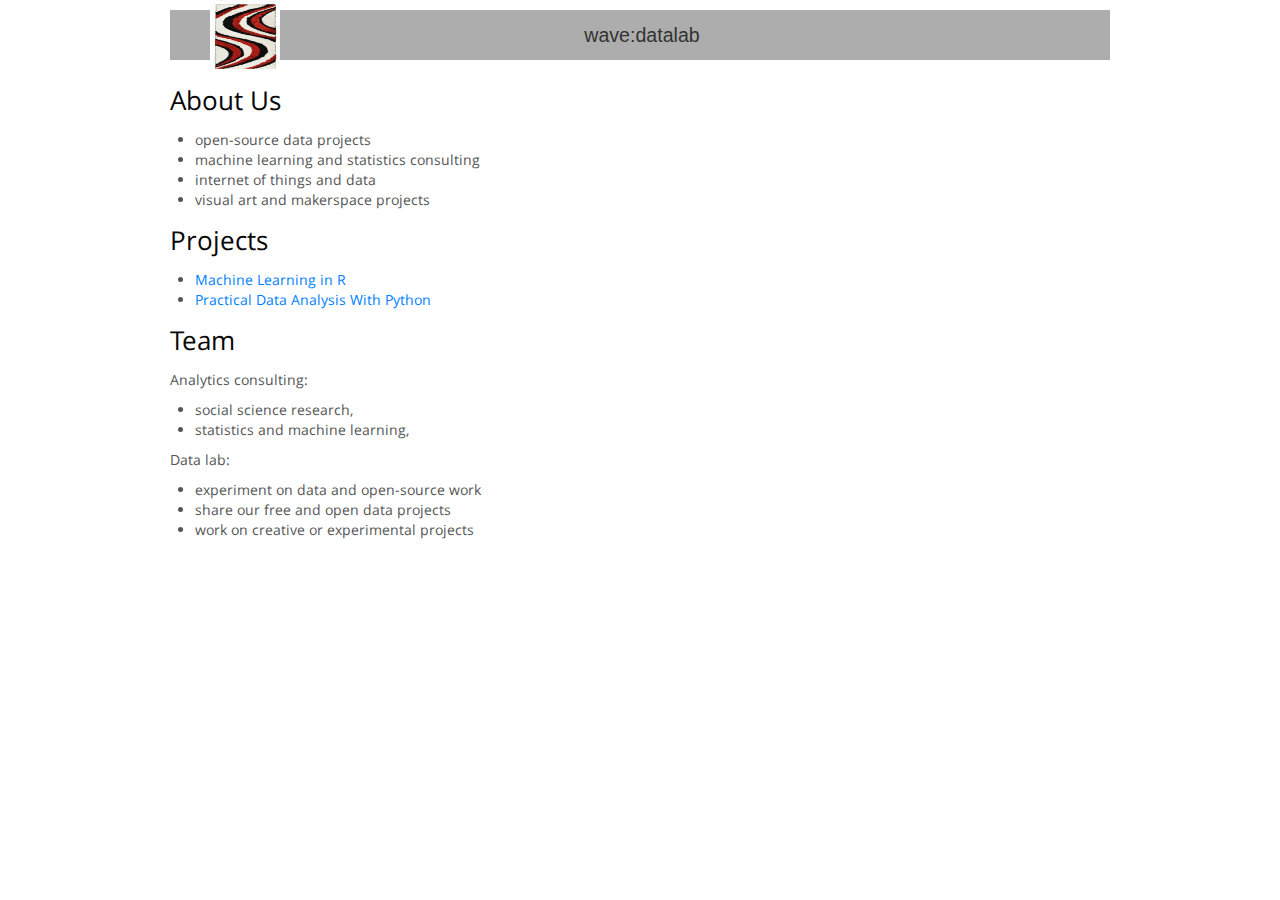
<file: index.html>
<!DOCTYPE html>

<html xmlns="http://www.w3.org/1999/xhtml">

<head>

<meta charset="utf-8">
<meta http-equiv="Content-Type" content="text/html; charset=utf-8" />
<meta name="generator" content="pandoc" />



<title></title>

<script src="libs/jquery-1.11.0/jquery.min.js"></script>
<meta name="viewport" content="width=device-width, initial-scale=1.0" />
<link href="libs/bootstrap-2.3.2/css/cosmo.min.css" rel="stylesheet" />
<link href="libs/bootstrap-2.3.2/css/bootstrap-responsive.min.css" rel="stylesheet" />
<script src="libs/bootstrap-2.3.2/js/bootstrap.min.js"></script>

<style type="text/css">code{white-space: pre;}</style>
<link rel="stylesheet"
      href="libs/highlight/default.css"
      type="text/css" />
<script src="libs/highlight/highlight.js"></script>
<style type="text/css">
  pre:not([class]) {
    background-color: white;
  }
</style>
<script type="text/javascript">
if (window.hljs && document.readyState && document.readyState === "complete") {
   window.setTimeout(function() {
      hljs.initHighlighting();
   }, 0);
}
</script>


<link rel="stylesheet" href="libs/local/nav.css" type="text/css" />

</head>

<body>

<style type = "text/css">
.main-container {
  max-width: 940px;
  margin-left: auto;
  margin-right: auto;
}
</style>
<div class="container-fluid main-container">

<header>
  <div class="nav">
    <a class="nav-logo" href="index.html">
      <img src="static/img/wave3_f.jpeg" width="70px" height="70px"/>
    </a>
    <ul>
      <li class="Home"><a href="index.html">wave:datalab</a></li>
      
    </ul>
  </div>
</header>



<div id="about-us" class="section level2">
<h2>About Us</h2>
<ul>
<li>open-source data projects</li>
<li>machine learning and statistics consulting</li>
<li>internet of things and data</li>
<li>visual art and makerspace projects</li>
</ul>
</div>
<div id="projects" class="section level2">
<h2>Projects</h2>
<ul>
<li><a href="http://wavedatalab.github.io/machinelearningwithr">Machine Learning in R</a></li>
<li><a href="http://wavedatalab.github.io/datawithpython">Practical Data Analysis With Python</a></li>
</ul>
</div>
<div id="team" class="section level2">
<h2>Team</h2>
<p>Analytics consulting:</p>
<ul>
<li>social science research,</li>
<li>statistics and machine learning,</li>
</ul>
<p>Data lab:</p>
<ul>
<li>experiment on data and open-source work</li>
<li>share our free and open data projects</li>
<li>work on creative or experimental projects</li>
</ul>
</div>


</div>

<script>

// add bootstrap table styles to pandoc tables
$(document).ready(function () {
  $('tr.header').parent('thead').parent('table').addClass('table table-condensed');
});

</script>

<!-- dynamically load mathjax for compatibility with self-contained -->
<script>
  (function () {
    var script = document.createElement("script");
    script.type = "text/javascript";
    script.src  = "https://cdn.mathjax.org/mathjax/latest/MathJax.js?config=TeX-AMS-MML_HTMLorMML";
    document.getElementsByTagName("head")[0].appendChild(script);
  })();
</script>

</body>
</html>
</file>
<file: libs/highlight/default.css>
pre .operator,
pre .paren {
 color: rgb(104, 118, 135)
}

pre .literal {
 color: #990073
}

pre .number {
 color: #099;
}

pre .comment {
 color: #998;
 font-style: italic
}

pre .keyword {
 color: #900;
 font-weight: bold
}

pre .identifier {
 color: rgb(0, 0, 0);
}

pre .string {
 color: #d14;
}
</file>
<file: libs/local/nav.css>
body {
  margin: 0;
  padding: 0;
  /* background: #ccc; */
}
 
.nav {
  position: relative;
  margin-top: 10px;
}

.nav .nav-logo {
  position: absolute;
  left: 40px;
  top: -10px;
}
 
.nav ul {
  list-style: none;
  background-color: #adadad;          /*this is where I change the navbar color;  #595959, #474747*/
  text-align: center;
  padding: 0;
  margin: 0;
}
.nav li {
  font-family: 'Droid Sans', sans-serif;       /* default is 'Oswald', sans-serif */
  font-size: 2em;
  line-height: 60px;
  height: 40px;
  border-bottom: 1px solid #888;
}
 
.nav a {
  text-decoration: none;
  color: #333333;
  display: block;
  transition: .3s background-color;
}
 
.nav a:hover {
  background-color: #005f5f;
}
 
.nav a.active {
  background-color: #fff;
  color: #444;
  cursor: default;
}
 
@media screen and (min-width: 600px) {
  .nav li {
    width: 120px;
    border-bottom: none;
    height: 50px;
    line-height: 50px;
    font-size: 1.4em;
  }
 
  /* Option 1 - Display Inline */
  .nav li {
    display: inline-block;
    margin-right: -4px;
  }
 
  /* Options 2 - Float
  .nav li {
    float: left;
  }
  .nav ul {
    overflow: auto;
    width: 600px;
    margin: 0 auto;
  }
  .nav {
    background-color: #444;
  }
  */
}
</file>
<file: libs/bootstrap-2.3.2/css/cosmo.min.css>
@font-face {
  font-family: 'Open Sans';
  font-style: normal;
  font-weight: 400;
  src: url(fonts/OpenSans.woff) format('woff'), url(fonts/OpenSans.ttf) format('truetype');
}
@font-face {
  font-family: 'Open Sans';
  font-style: normal;
  font-weight: 700;
  src: url(fonts/OpenSansBold.woff) format('woff'), url(fonts/OpenSansBold.ttf) format('truetype');
}
@font-face {
  font-family: 'Open Sans';
  font-style: italic;
  font-weight: 400;
  src: url(fonts/OpenSansItalic.woff) format('woff'), url(fonts/OpenSansItalic.ttf) format('truetype');
}
@font-face {
  font-family: 'Open Sans';
  font-style: italic;
  font-weight: 700;
  src: url(fonts/OpenSansBoldItalic.woff) format('woff'), url(fonts/OpenSansBoldItalic.ttf) format('truetype');
}

/*!
 * Bootstrap v2.3.2
 *
 * Copyright 2013 Twitter, Inc
 * Licensed under the Apache License v2.0
 * http://www.apache.org/licenses/LICENSE-2.0
 *
 * Designed and built with all the love in the world by @mdo and @fat.
 */.clearfix{*zoom:1}.clearfix:before,.clearfix:after{display:table;line-height:0;content:""}.clearfix:after{clear:both}.hide-text{font:0/0 a;color:transparent;text-shadow:none;background-color:transparent;border:0}.input-block-level{display:block;width:100%;min-height:30px;-webkit-box-sizing:border-box;-moz-box-sizing:border-box;box-sizing:border-box}article,aside,details,figcaption,figure,footer,header,hgroup,nav,section{display:block}audio,canvas,video{display:inline-block;*display:inline;*zoom:1}audio:not([controls]){display:none}html{font-size:100%;-webkit-text-size-adjust:100%;-ms-text-size-adjust:100%}a:focus{outline:thin dotted #333;outline:5px auto -webkit-focus-ring-color;outline-offset:-2px}a:hover,a:active{outline:0}sub,sup{position:relative;font-size:75%;line-height:0;vertical-align:baseline}sup{top:-0.5em}sub{bottom:-0.25em}img{width:auto\9;height:auto;max-width:100%;vertical-align:middle;border:0;-ms-interpolation-mode:bicubic}#map_canvas img,.google-maps img{max-width:none}button,input,select,textarea{margin:0;font-size:100%;vertical-align:middle}button,input{*overflow:visible;line-height:normal}button::-moz-focus-inner,input::-moz-focus-inner{padding:0;border:0}button,html input[type="button"],input[type="reset"],input[type="submit"]{cursor:pointer;-webkit-appearance:button}label,select,button,input[type="button"],input[type="reset"],input[type="submit"],input[type="radio"],input[type="checkbox"]{cursor:pointer}input[type="search"]{-webkit-box-sizing:content-box;-moz-box-sizing:content-box;box-sizing:content-box;-webkit-appearance:textfield}input[type="search"]::-webkit-search-decoration,input[type="search"]::-webkit-search-cancel-button{-webkit-appearance:none}textarea{overflow:auto;vertical-align:top}@media print{*{color:#000!important;text-shadow:none!important;background:transparent!important;box-shadow:none!important}a,a:visited{text-decoration:underline}a[href]:after{content:" (" attr(href) ")"}abbr[title]:after{content:" (" attr(title) ")"}.ir a:after,a[href^="javascript:"]:after,a[href^="#"]:after{content:""}pre,blockquote{border:1px solid #999;page-break-inside:avoid}thead{display:table-header-group}tr,img{page-break-inside:avoid}img{max-width:100%!important}@page{margin:.5cm}p,h2,h3{orphans:3;widows:3}h2,h3{page-break-after:avoid}}body{margin:0;font-family:"Open Sans",Calibri,Candara,Arial,sans-serif;font-size:14px;line-height:20px;color:#555;background-color:#fff}a{color:#007fff;text-decoration:none}a:hover,a:focus{color:#06c;text-decoration:underline}.img-rounded{-webkit-border-radius:6px;-moz-border-radius:6px;border-radius:6px}.img-polaroid{padding:4px;background-color:#fff;border:1px solid #ccc;border:1px solid rgba(0,0,0,0.2);-webkit-box-shadow:0 1px 3px rgba(0,0,0,0.1);-moz-box-shadow:0 1px 3px rgba(0,0,0,0.1);box-shadow:0 1px 3px rgba(0,0,0,0.1)}.img-circle{-webkit-border-radius:500px;-moz-border-radius:500px;border-radius:500px}.row{margin-left:-20px;*zoom:1}.row:before,.row:after{display:table;line-height:0;content:""}.row:after{clear:both}[class*="span"]{float:left;min-height:1px;margin-left:20px}.container,.navbar-static-top .container,.navbar-fixed-top .container,.navbar-fixed-bottom .container{width:940px}.span12{width:940px}.span11{width:860px}.span10{width:780px}.span9{width:700px}.span8{width:620px}.span7{width:540px}.span6{width:460px}.span5{width:380px}.span4{width:300px}.span3{width:220px}.span2{width:140px}.span1{width:60px}.offset12{margin-left:980px}.offset11{margin-left:900px}.offset10{margin-left:820px}.offset9{margin-left:740px}.offset8{margin-left:660px}.offset7{margin-left:580px}.offset6{margin-left:500px}.offset5{margin-left:420px}.offset4{margin-left:340px}.offset3{margin-left:260px}.offset2{margin-left:180px}.offset1{margin-left:100px}.row-fluid{width:100%;*zoom:1}.row-fluid:before,.row-fluid:after{display:table;line-height:0;content:""}.row-fluid:after{clear:both}.row-fluid [class*="span"]{display:block;float:left;width:100%;min-height:30px;margin-left:2.127659574468085%;*margin-left:2.074468085106383%;-webkit-box-sizing:border-box;-moz-box-sizing:border-box;box-sizing:border-box}.row-fluid [class*="span"]:first-child{margin-left:0}.row-fluid .controls-row [class*="span"]+[class*="span"]{margin-left:2.127659574468085%}.row-fluid .span12{width:100%;*width:99.94680851063829%}.row-fluid .span11{width:91.48936170212765%;*width:91.43617021276594%}.row-fluid .span10{width:82.97872340425532%;*width:82.92553191489361%}.row-fluid .span9{width:74.46808510638297%;*width:74.41489361702126%}.row-fluid .span8{width:65.95744680851064%;*width:65.90425531914893%}.row-fluid .span7{width:57.44680851063829%;*width:57.39361702127659%}.row-fluid .span6{width:48.93617021276595%;*width:48.88297872340425%}.row-fluid .span5{width:40.42553191489362%;*width:40.37234042553192%}.row-fluid .span4{width:31.914893617021278%;*width:31.861702127659576%}.row-fluid .span3{width:23.404255319148934%;*width:23.351063829787233%}.row-fluid .span2{width:14.893617021276595%;*width:14.840425531914894%}.row-fluid .span1{width:6.382978723404255%;*width:6.329787234042553%}.row-fluid .offset12{margin-left:104.25531914893617%;*margin-left:104.14893617021275%}.row-fluid .offset12:first-child{margin-left:102.12765957446808%;*margin-left:102.02127659574467%}.row-fluid .offset11{margin-left:95.74468085106382%;*margin-left:95.6382978723404%}.row-fluid .offset11:first-child{margin-left:93.61702127659574%;*margin-left:93.51063829787232%}.row-fluid .offset10{margin-left:87.23404255319149%;*margin-left:87.12765957446807%}.row-fluid .offset10:first-child{margin-left:85.1063829787234%;*margin-left:84.99999999999999%}.row-fluid .offset9{margin-left:78.72340425531914%;*margin-left:78.61702127659572%}.row-fluid .offset9:first-child{margin-left:76.59574468085106%;*margin-left:76.48936170212764%}.row-fluid .offset8{margin-left:70.2127659574468%;*margin-left:70.10638297872339%}.row-fluid .offset8:first-child{margin-left:68.08510638297872%;*margin-left:67.9787234042553%}.row-fluid .offset7{margin-left:61.70212765957446%;*margin-left:61.59574468085106%}.row-fluid .offset7:first-child{margin-left:59.574468085106375%;*margin-left:59.46808510638297%}.row-fluid .offset6{margin-left:53.191489361702125%;*margin-left:53.085106382978715%}.row-fluid .offset6:first-child{margin-left:51.063829787234035%;*margin-left:50.95744680851063%}.row-fluid .offset5{margin-left:44.68085106382979%;*margin-left:44.57446808510638%}.row-fluid .offset5:first-child{margin-left:42.5531914893617%;*margin-left:42.4468085106383%}.row-fluid .offset4{margin-left:36.170212765957444%;*margin-left:36.06382978723405%}.row-fluid .offset4:first-child{margin-left:34.04255319148936%;*margin-left:33.93617021276596%}.row-fluid .offset3{margin-left:27.659574468085104%;*margin-left:27.5531914893617%}.row-fluid .offset3:first-child{margin-left:25.53191489361702%;*margin-left:25.425531914893618%}.row-fluid .offset2{margin-left:19.148936170212764%;*margin-left:19.04255319148936%}.row-fluid .offset2:first-child{margin-left:17.02127659574468%;*margin-left:16.914893617021278%}.row-fluid .offset1{margin-left:10.638297872340425%;*margin-left:10.53191489361702%}.row-fluid .offset1:first-child{margin-left:8.51063829787234%;*margin-left:8.404255319148938%}[class*="span"].hide,.row-fluid [class*="span"].hide{display:none}[class*="span"].pull-right,.row-fluid [class*="span"].pull-right{float:right}.container{margin-right:auto;margin-left:auto;*zoom:1}.container:before,.container:after{display:table;line-height:0;content:""}.container:after{clear:both}.container-fluid{padding-right:20px;padding-left:20px;*zoom:1}.container-fluid:before,.container-fluid:after{display:table;line-height:0;content:""}.container-fluid:after{clear:both}p{margin:0 0 10px}.lead{margin-bottom:20px;font-size:21px;font-weight:200;line-height:30px}small{font-size:85%}strong{font-weight:bold}em{font-style:italic}cite{font-style:normal}.muted{color:#dfdfdf}a.muted:hover,a.muted:focus{color:#c6c6c6}.text-warning{color:#fff}a.text-warning:hover,a.text-warning:focus{color:#e6e6e6}.text-error{color:#fff}a.text-error:hover,a.text-error:focus{color:#e6e6e6}.text-info{color:#fff}a.text-info:hover,a.text-info:focus{color:#e6e6e6}.text-success{color:#fff}a.text-success:hover,a.text-success:focus{color:#e6e6e6}.text-left{text-align:left}.text-right{text-align:right}.text-center{text-align:center}h1,h2,h3,h4,h5,h6{margin:10px 0;font-family:inherit;font-weight:300;line-height:20px;color:#080808;text-rendering:optimizelegibility}h1 small,h2 small,h3 small,h4 small,h5 small,h6 small{font-weight:normal;line-height:1;color:#dfdfdf}h1,h2,h3{line-height:40px}h1{font-size:38.5px}h2{font-size:31.5px}h3{font-size:24.5px}h4{font-size:17.5px}h5{font-size:14px}h6{font-size:11.9px}h1 small{font-size:24.5px}h2 small{font-size:17.5px}h3 small{font-size:14px}h4 small{font-size:14px}.page-header{padding-bottom:9px;margin:20px 0 30px;border-bottom:1px solid #eee}ul,ol{padding:0;margin:0 0 10px 25px}ul ul,ul ol,ol ol,ol ul{margin-bottom:0}li{line-height:20px}ul.unstyled,ol.unstyled{margin-left:0;list-style:none}ul.inline,ol.inline{margin-left:0;list-style:none}ul.inline>li,ol.inline>li{display:inline-block;*display:inline;padding-right:5px;padding-left:5px;*zoom:1}dl{margin-bottom:20px}dt,dd{line-height:20px}dt{font-weight:bold}dd{margin-left:10px}.dl-horizontal{*zoom:1}.dl-horizontal:before,.dl-horizontal:after{display:table;line-height:0;content:""}.dl-horizontal:after{clear:both}.dl-horizontal dt{float:left;width:160px;overflow:hidden;clear:left;text-align:right;text-overflow:ellipsis;white-space:nowrap}.dl-horizontal dd{margin-left:180px}hr{margin:20px 0;border:0;border-top:1px solid #eee;border-bottom:1px solid #fff}abbr[title],abbr[data-original-title]{cursor:help;border-bottom:1px dotted #dfdfdf}abbr.initialism{font-size:90%;text-transform:uppercase}blockquote{padding:0 0 0 15px;margin:0 0 20px;border-left:5px solid #eee}blockquote p{margin-bottom:0;font-size:17.5px;font-weight:300;line-height:1.25}blockquote small{display:block;line-height:20px;color:#dfdfdf}blockquote small:before{content:'\2014 \00A0'}blockquote.pull-right{float:right;padding-right:15px;padding-left:0;border-right:5px solid #eee;border-left:0}blockquote.pull-right p,blockquote.pull-right small{text-align:right}blockquote.pull-right small:before{content:''}blockquote.pull-right small:after{content:'\00A0 \2014'}q:before,q:after,blockquote:before,blockquote:after{content:""}address{display:block;margin-bottom:20px;font-style:normal;line-height:20px}code,pre{padding:0 3px 2px;font-family:monospace;font-size:12px;color:#999;-webkit-border-radius:3px;-moz-border-radius:3px;border-radius:3px}code{padding:2px 4px;color:#d14;white-space:nowrap;background-color:#f7f7f9;border:1px solid #e1e1e8}pre{display:block;padding:9.5px;margin:0 0 10px;font-size:13px;line-height:20px;word-break:break-all;word-wrap:break-word;white-space:pre;white-space:pre-wrap;background-color:#f5f5f5;border:1px solid #ccc;border:1px solid rgba(0,0,0,0.15);-webkit-border-radius:0;-moz-border-radius:0;border-radius:0}pre.prettyprint{margin-bottom:20px}pre code{padding:0;color:inherit;white-space:pre;white-space:pre-wrap;background-color:transparent;border:0}.pre-scrollable{max-height:340px;overflow-y:scroll}form{margin:0 0 20px}fieldset{padding:0;margin:0;border:0}legend{display:block;width:100%;padding:0;margin-bottom:20px;font-size:21px;line-height:40px;color:#999;border:0;border-bottom:1px solid #e5e5e5}legend small{font-size:15px;color:#dfdfdf}label,input,button,select,textarea{font-size:14px;font-weight:normal;line-height:20px}input,button,select,textarea{font-family:"Open Sans",Calibri,Candara,Arial,sans-serif}label{display:block;margin-bottom:5px}select,textarea,input[type="text"],input[type="password"],input[type="datetime"],input[type="datetime-local"],input[type="date"],input[type="month"],input[type="time"],input[type="week"],input[type="number"],input[type="email"],input[type="url"],input[type="search"],input[type="tel"],input[type="color"],.uneditable-input{display:inline-block;height:20px;padding:4px 6px;margin-bottom:10px;font-size:14px;line-height:20px;color:#bbb;vertical-align:middle;-webkit-border-radius:0;-moz-border-radius:0;border-radius:0}input,textarea,.uneditable-input{width:206px}textarea{height:auto}textarea,input[type="text"],input[type="password"],input[type="datetime"],input[type="datetime-local"],input[type="date"],input[type="month"],input[type="time"],input[type="week"],input[type="number"],input[type="email"],input[type="url"],input[type="search"],input[type="tel"],input[type="color"],.uneditable-input{background-color:#fff;border:1px solid #bbb;-webkit-box-shadow:inset 0 1px 1px rgba(0,0,0,0.075);-moz-box-shadow:inset 0 1px 1px rgba(0,0,0,0.075);box-shadow:inset 0 1px 1px rgba(0,0,0,0.075);-webkit-transition:border linear .2s,box-shadow linear .2s;-moz-transition:border linear .2s,box-shadow linear .2s;-o-transition:border linear .2s,box-shadow linear .2s;transition:border linear .2s,box-shadow linear .2s}textarea:focus,input[type="text"]:focus,input[type="password"]:focus,input[type="datetime"]:focus,input[type="datetime-local"]:focus,input[type="date"]:focus,input[type="month"]:focus,input[type="time"]:focus,input[type="week"]:focus,input[type="number"]:focus,input[type="email"]:focus,input[type="url"]:focus,input[type="search"]:focus,input[type="tel"]:focus,input[type="color"]:focus,.uneditable-input:focus{border-color:rgba(82,168,236,0.8);outline:0;outline:thin dotted \9;-webkit-box-shadow:inset 0 1px 1px rgba(0,0,0,0.075),0 0 8px rgba(82,168,236,0.6);-moz-box-shadow:inset 0 1px 1px rgba(0,0,0,0.075),0 0 8px rgba(82,168,236,0.6);box-shadow:inset 0 1px 1px rgba(0,0,0,0.075),0 0 8px rgba(82,168,236,0.6)}input[type="radio"],input[type="checkbox"]{margin:4px 0 0;margin-top:1px \9;*margin-top:0;line-height:normal}input[type="file"],input[type="image"],input[type="submit"],input[type="reset"],input[type="button"],input[type="radio"],input[type="checkbox"]{width:auto}select,input[type="file"]{height:30px;*margin-top:4px;line-height:30px}select{width:220px;background-color:#fff;border:1px solid #bbb}select[multiple],select[size]{height:auto}select:focus,input[type="file"]:focus,input[type="radio"]:focus,input[type="checkbox"]:focus{outline:thin dotted #333;outline:5px auto -webkit-focus-ring-color;outline-offset:-2px}.uneditable-input,.uneditable-textarea{color:#dfdfdf;cursor:not-allowed;background-color:#fcfcfc;border-color:#bbb;-webkit-box-shadow:inset 0 1px 2px rgba(0,0,0,0.025);-moz-box-shadow:inset 0 1px 2px rgba(0,0,0,0.025);box-shadow:inset 0 1px 2px rgba(0,0,0,0.025)}.uneditable-input{overflow:hidden;white-space:nowrap}.uneditable-textarea{width:auto;height:auto}input:-moz-placeholder,textarea:-moz-placeholder{color:#bbb}input:-ms-input-placeholder,textarea:-ms-input-placeholder{color:#bbb}input::-webkit-input-placeholder,textarea::-webkit-input-placeholder{color:#bbb}.radio,.checkbox{min-height:20px;padding-left:20px}.radio input[type="radio"],.checkbox input[type="checkbox"]{float:left;margin-left:-20px}.controls>.radio:first-child,.controls>.checkbox:first-child{padding-top:5px}.radio.inline,.checkbox.inline{display:inline-block;padding-top:5px;margin-bottom:0;vertical-align:middle}.radio.inline+.radio.inline,.checkbox.inline+.checkbox.inline{margin-left:10px}.input-mini{width:60px}.input-small{width:90px}.input-medium{width:150px}.input-large{width:210px}.input-xlarge{width:270px}.input-xxlarge{width:530px}input[class*="span"],select[class*="span"],textarea[class*="span"],.uneditable-input[class*="span"],.row-fluid input[class*="span"],.row-fluid select[class*="span"],.row-fluid textarea[class*="span"],.row-fluid .uneditable-input[class*="span"]{float:none;margin-left:0}.input-append input[class*="span"],.input-append .uneditable-input[class*="span"],.input-prepend input[class*="span"],.input-prepend .uneditable-input[class*="span"],.row-fluid input[class*="span"],.row-fluid select[class*="span"],.row-fluid textarea[class*="span"],.row-fluid .uneditable-input[class*="span"],.row-fluid .input-prepend [class*="span"],.row-fluid .input-append [class*="span"]{display:inline-block}input,textarea,.uneditable-input{margin-left:0}.controls-row [class*="span"]+[class*="span"]{margin-left:20px}input.span12,textarea.span12,.uneditable-input.span12{width:926px}input.span11,textarea.span11,.uneditable-input.span11{width:846px}input.span10,textarea.span10,.uneditable-input.span10{width:766px}input.span9,textarea.span9,.uneditable-input.span9{width:686px}input.span8,textarea.span8,.uneditable-input.span8{width:606px}input.span7,textarea.span7,.uneditable-input.span7{width:526px}input.span6,textarea.span6,.uneditable-input.span6{width:446px}input.span5,textarea.span5,.uneditable-input.span5{width:366px}input.span4,textarea.span4,.uneditable-input.span4{width:286px}input.span3,textarea.span3,.uneditable-input.span3{width:206px}input.span2,textarea.span2,.uneditable-input.span2{width:126px}input.span1,textarea.span1,.uneditable-input.span1{width:46px}.controls-row{*zoom:1}.controls-row:before,.controls-row:after{display:table;line-height:0;content:""}.controls-row:after{clear:both}.controls-row [class*="span"],.row-fluid .controls-row [class*="span"]{float:left}.controls-row .checkbox[class*="span"],.controls-row .radio[class*="span"]{padding-top:5px}input[disabled],select[disabled],textarea[disabled],input[readonly],select[readonly],textarea[readonly]{cursor:not-allowed;background-color:#eee}input[type="radio"][disabled],input[type="checkbox"][disabled],input[type="radio"][readonly],input[type="checkbox"][readonly]{background-color:transparent}.control-group.warning .control-label,.control-group.warning .help-block,.control-group.warning .help-inline{color:#fff}.control-group.warning .checkbox,.control-group.warning .radio,.control-group.warning input,.control-group.warning select,.control-group.warning textarea{color:#fff}.control-group.warning input,.control-group.warning select,.control-group.warning textarea{border-color:#fff;-webkit-box-shadow:inset 0 1px 1px rgba(0,0,0,0.075);-moz-box-shadow:inset 0 1px 1px rgba(0,0,0,0.075);box-shadow:inset 0 1px 1px rgba(0,0,0,0.075)}.control-group.warning input:focus,.control-group.warning select:focus,.control-group.warning textarea:focus{border-color:#e6e6e6;-webkit-box-shadow:inset 0 1px 1px rgba(0,0,0,0.075),0 0 6px #fff;-moz-box-shadow:inset 0 1px 1px rgba(0,0,0,0.075),0 0 6px #fff;box-shadow:inset 0 1px 1px rgba(0,0,0,0.075),0 0 6px #fff}.control-group.warning .input-prepend .add-on,.control-group.warning .input-append .add-on{color:#fff;background-color:#ff7518;border-color:#fff}.control-group.error .control-label,.control-group.error .help-block,.control-group.error .help-inline{color:#fff}.control-group.error .checkbox,.control-group.error .radio,.control-group.error input,.control-group.error select,.control-group.error textarea{color:#fff}.control-group.error input,.control-group.error select,.control-group.error textarea{border-color:#fff;-webkit-box-shadow:inset 0 1px 1px rgba(0,0,0,0.075);-moz-box-shadow:inset 0 1px 1px rgba(0,0,0,0.075);box-shadow:inset 0 1px 1px rgba(0,0,0,0.075)}.control-group.error input:focus,.control-group.error select:focus,.control-group.error textarea:focus{border-color:#e6e6e6;-webkit-box-shadow:inset 0 1px 1px rgba(0,0,0,0.075),0 0 6px #fff;-moz-box-shadow:inset 0 1px 1px rgba(0,0,0,0.075),0 0 6px #fff;box-shadow:inset 0 1px 1px rgba(0,0,0,0.075),0 0 6px #fff}.control-group.error .input-prepend .add-on,.control-group.error .input-append .add-on{color:#fff;background-color:#ff0039;border-color:#fff}.control-group.success .control-label,.control-group.success .help-block,.control-group.success .help-inline{color:#fff}.control-group.success .checkbox,.control-group.success .radio,.control-group.success input,.control-group.success select,.control-group.success textarea{color:#fff}.control-group.success input,.control-group.success select,.control-group.success textarea{border-color:#fff;-webkit-box-shadow:inset 0 1px 1px rgba(0,0,0,0.075);-moz-box-shadow:inset 0 1px 1px rgba(0,0,0,0.075);box-shadow:inset 0 1px 1px rgba(0,0,0,0.075)}.control-group.success input:focus,.control-group.success select:focus,.control-group.success textarea:focus{border-color:#e6e6e6;-webkit-box-shadow:inset 0 1px 1px rgba(0,0,0,0.075),0 0 6px #fff;-moz-box-shadow:inset 0 1px 1px rgba(0,0,0,0.075),0 0 6px #fff;box-shadow:inset 0 1px 1px rgba(0,0,0,0.075),0 0 6px #fff}.control-group.success .input-prepend .add-on,.control-group.success .input-append .add-on{color:#fff;background-color:#3fb618;border-color:#fff}.control-group.info .control-label,.control-group.info .help-block,.control-group.info .help-inline{color:#fff}.control-group.info .checkbox,.control-group.info .radio,.control-group.info input,.control-group.info select,.control-group.info textarea{color:#fff}.control-group.info input,.control-group.info select,.control-group.info textarea{border-color:#fff;-webkit-box-shadow:inset 0 1px 1px rgba(0,0,0,0.075);-moz-box-shadow:inset 0 1px 1px rgba(0,0,0,0.075);box-shadow:inset 0 1px 1px rgba(0,0,0,0.075)}.control-group.info input:focus,.control-group.info select:focus,.control-group.info textarea:focus{border-color:#e6e6e6;-webkit-box-shadow:inset 0 1px 1px rgba(0,0,0,0.075),0 0 6px #fff;-moz-box-shadow:inset 0 1px 1px rgba(0,0,0,0.075),0 0 6px #fff;box-shadow:inset 0 1px 1px rgba(0,0,0,0.075),0 0 6px #fff}.control-group.info .input-prepend .add-on,.control-group.info .input-append .add-on{color:#fff;background-color:#9954bb;border-color:#fff}input:focus:invalid,textarea:focus:invalid,select:focus:invalid{color:#b94a48;border-color:#ee5f5b}input:focus:invalid:focus,textarea:focus:invalid:focus,select:focus:invalid:focus{border-color:#e9322d;-webkit-box-shadow:0 0 6px #f8b9b7;-moz-box-shadow:0 0 6px #f8b9b7;box-shadow:0 0 6px #f8b9b7}.form-actions{padding:19px 20px 20px;margin-top:20px;margin-bottom:20px;background-color:#f5f5f5;border-top:1px solid #e5e5e5;*zoom:1}.form-actions:before,.form-actions:after{display:table;line-height:0;content:""}.form-actions:after{clear:both}.help-block,.help-inline{color:#7b7b7b}.help-block{display:block;margin-bottom:10px}.help-inline{display:inline-block;*display:inline;padding-left:5px;vertical-align:middle;*zoom:1}.input-append,.input-prepend{display:inline-block;margin-bottom:10px;font-size:0;white-space:nowrap;vertical-align:middle}.input-append input,.input-prepend input,.input-append select,.input-prepend select,.input-append .uneditable-input,.input-prepend .uneditable-input,.input-append .dropdown-menu,.input-prepend .dropdown-menu,.input-append .popover,.input-prepend .popover{font-size:14px}.input-append input,.input-prepend input,.input-append select,.input-prepend select,.input-append .uneditable-input,.input-prepend .uneditable-input{position:relative;margin-bottom:0;*margin-left:0;vertical-align:top;-webkit-border-radius:0;-moz-border-radius:0;border-radius:0}.input-append input:focus,.input-prepend input:focus,.input-append select:focus,.input-prepend select:focus,.input-append .uneditable-input:focus,.input-prepend .uneditable-input:focus{z-index:2}.input-append .add-on,.input-prepend .add-on{display:inline-block;width:auto;height:20px;min-width:16px;padding:4px 5px;font-size:14px;font-weight:normal;line-height:20px;text-align:center;text-shadow:0 1px 0 #fff;background-color:#eee;border:1px solid #ccc}.input-append .add-on,.input-prepend .add-on,.input-append .btn,.input-prepend .btn,.input-append .btn-group>.dropdown-toggle,.input-prepend .btn-group>.dropdown-toggle{vertical-align:top;-webkit-border-radius:0;-moz-border-radius:0;border-radius:0}.input-append .active,.input-prepend .active{background-color:#96ed7a;border-color:#3fb618}.input-prepend .add-on,.input-prepend .btn{margin-right:-1px}.input-prepend .add-on:first-child,.input-prepend .btn:first-child{-webkit-border-radius:0;-moz-border-radius:0;border-radius:0}.input-append input,.input-append select,.input-append .uneditable-input{-webkit-border-radius:0;-moz-border-radius:0;border-radius:0}.input-append input+.btn-group .btn:last-child,.input-append select+.btn-group .btn:last-child,.input-append .uneditable-input+.btn-group .btn:last-child{-webkit-border-radius:0;-moz-border-radius:0;border-radius:0}.input-append .add-on,.input-append .btn,.input-append .btn-group{margin-left:-1px}.input-append .add-on:last-child,.input-append .btn:last-child,.input-append .btn-group:last-child>.dropdown-toggle{-webkit-border-radius:0;-moz-border-radius:0;border-radius:0}.input-prepend.input-append input,.input-prepend.input-append select,.input-prepend.input-append .uneditable-input{-webkit-border-radius:0;-moz-border-radius:0;border-radius:0}.input-prepend.input-append input+.btn-group .btn,.input-prepend.input-append select+.btn-group .btn,.input-prepend.input-append .uneditable-input+.btn-group .btn{-webkit-border-radius:0;-moz-border-radius:0;border-radius:0}.input-prepend.input-append .add-on:first-child,.input-prepend.input-append .btn:first-child{margin-right:-1px;-webkit-border-radius:0;-moz-border-radius:0;border-radius:0}.input-prepend.input-append .add-on:last-child,.input-prepend.input-append .btn:last-child{margin-left:-1px;-webkit-border-radius:0;-moz-border-radius:0;border-radius:0}.input-prepend.input-append .btn-group:first-child{margin-left:0}input.search-query{padding-right:14px;padding-right:4px \9;padding-left:14px;padding-left:4px \9;margin-bottom:0;-webkit-border-radius:15px;-moz-border-radius:15px;border-radius:15px}.form-search .input-append .search-query,.form-search .input-prepend .search-query{-webkit-border-radius:0;-moz-border-radius:0;border-radius:0}.form-search .input-append .search-query{-webkit-border-radius:14px 0 0 14px;-moz-border-radius:14px 0 0 14px;border-radius:14px 0 0 14px}.form-search .input-append .btn{-webkit-border-radius:0 14px 14px 0;-moz-border-radius:0 14px 14px 0;border-radius:0 14px 14px 0}.form-search .input-prepend .search-query{-webkit-border-radius:0 14px 14px 0;-moz-border-radius:0 14px 14px 0;border-radius:0 14px 14px 0}.form-search .input-prepend .btn{-webkit-border-radius:14px 0 0 14px;-moz-border-radius:14px 0 0 14px;border-radius:14px 0 0 14px}.form-search input,.form-inline input,.form-horizontal input,.form-search textarea,.form-inline textarea,.form-horizontal textarea,.form-search select,.form-inline select,.form-horizontal select,.form-search .help-inline,.form-inline .help-inline,.form-horizontal .help-inline,.form-search .uneditable-input,.form-inline .uneditable-input,.form-horizontal .uneditable-input,.form-search .input-prepend,.form-inline .input-prepend,.form-horizontal .input-prepend,.form-search .input-append,.form-inline .input-append,.form-horizontal .input-append{display:inline-block;*display:inline;margin-bottom:0;vertical-align:middle;*zoom:1}.form-search .hide,.form-inline .hide,.form-horizontal .hide{display:none}.form-search label,.form-inline label,.form-search .btn-group,.form-inline .btn-group{display:inline-block}.form-search .input-append,.form-inline .input-append,.form-search .input-prepend,.form-inline .input-prepend{margin-bottom:0}.form-search .radio,.form-search .checkbox,.form-inline .radio,.form-inline .checkbox{padding-left:0;margin-bottom:0;vertical-align:middle}.form-search .radio input[type="radio"],.form-search .checkbox input[type="checkbox"],.form-inline .radio input[type="radio"],.form-inline .checkbox input[type="checkbox"]{float:left;margin-right:3px;margin-left:0}.control-group{margin-bottom:10px}legend+.control-group{margin-top:20px;-webkit-margin-top-collapse:separate}.form-horizontal .control-group{margin-bottom:20px;*zoom:1}.form-horizontal .control-group:before,.form-horizontal .control-group:after{display:table;line-height:0;content:""}.form-horizontal .control-group:after{clear:both}.form-horizontal .control-label{float:left;width:160px;padding-top:5px;text-align:right}.form-horizontal .controls{*display:inline-block;*padding-left:20px;margin-left:180px;*margin-left:0}.form-horizontal .controls:first-child{*padding-left:180px}.form-horizontal .help-block{margin-bottom:0}.form-horizontal input+.help-block,.form-horizontal select+.help-block,.form-horizontal textarea+.help-block,.form-horizontal .uneditable-input+.help-block,.form-horizontal .input-prepend+.help-block,.form-horizontal .input-append+.help-block{margin-top:10px}.form-horizontal .form-actions{padding-left:180px}table{max-width:100%;background-color:transparent;border-collapse:collapse;border-spacing:0}.table{width:100%;margin-bottom:20px}.table th,.table td{padding:8px;line-height:20px;vertical-align:top;border-top:1px solid #ddd}.table th{font-weight:bold}.table thead th{vertical-align:bottom}.table caption+thead tr:first-child th,.table caption+thead tr:first-child td,.table colgroup+thead tr:first-child th,.table colgroup+thead tr:first-child td,.table thead:first-child tr:first-child th,.table thead:first-child tr:first-child td{border-top:0}.table tbody+tbody{border-top:2px solid #ddd}.table .table{background-color:#fff}.table-condensed th,.table-condensed td{padding:4px 5px}.table-bordered{border:1px solid #ddd;border-collapse:separate;*border-collapse:collapse;border-left:0;-webkit-border-radius:0;-moz-border-radius:0;border-radius:0}.table-bordered th,.table-bordered td{border-left:1px solid #ddd}.table-bordered caption+thead tr:first-child th,.table-bordered caption+tbody tr:first-child th,.table-bordered caption+tbody tr:first-child td,.table-bordered colgroup+thead tr:first-child th,.table-bordered colgroup+tbody tr:first-child th,.table-bordered colgroup+tbody tr:first-child td,.table-bordered thead:first-child tr:first-child th,.table-bordered tbody:first-child tr:first-child th,.table-bordered tbody:first-child tr:first-child td{border-top:0}.table-bordered thead:first-child tr:first-child>th:first-child,.table-bordered tbody:first-child tr:first-child>td:first-child,.table-bordered tbody:first-child tr:first-child>th:first-child{-webkit-border-top-left-radius:0;border-top-left-radius:0;-moz-border-radius-topleft:0}.table-bordered thead:first-child tr:first-child>th:last-child,.table-bordered tbody:first-child tr:first-child>td:last-child,.table-bordered tbody:first-child tr:first-child>th:last-child{-webkit-border-top-right-radius:0;border-top-right-radius:0;-moz-border-radius-topright:0}.table-bordered thead:last-child tr:last-child>th:first-child,.table-bordered tbody:last-child tr:last-child>td:first-child,.table-bordered tbody:last-child tr:last-child>th:first-child,.table-bordered tfoot:last-child tr:last-child>td:first-child,.table-bordered tfoot:last-child tr:last-child>th:first-child{-webkit-border-bottom-left-radius:0;border-bottom-left-radius:0;-moz-border-radius-bottomleft:0}.table-bordered thead:last-child tr:last-child>th:last-child,.table-bordered tbody:last-child tr:last-child>td:last-child,.table-bordered tbody:last-child tr:last-child>th:last-child,.table-bordered tfoot:last-child tr:last-child>td:last-child,.table-bordered tfoot:last-child tr:last-child>th:last-child{-webkit-border-bottom-right-radius:0;border-bottom-right-radius:0;-moz-border-radius-bottomright:0}.table-bordered tfoot+tbody:last-child tr:last-child td:first-child{-webkit-border-bottom-left-radius:0;border-bottom-left-radius:0;-moz-border-radius-bottomleft:0}.table-bordered tfoot+tbody:last-child tr:last-child td:last-child{-webkit-border-bottom-right-radius:0;border-bottom-right-radius:0;-moz-border-radius-bottomright:0}.table-bordered caption+thead tr:first-child th:first-child,.table-bordered caption+tbody tr:first-child td:first-child,.table-bordered colgroup+thead tr:first-child th:first-child,.table-bordered colgroup+tbody tr:first-child td:first-child{-webkit-border-top-left-radius:0;border-top-left-radius:0;-moz-border-radius-topleft:0}.table-bordered caption+thead tr:first-child th:last-child,.table-bordered caption+tbody tr:first-child td:last-child,.table-bordered colgroup+thead tr:first-child th:last-child,.table-bordered colgroup+tbody tr:first-child td:last-child{-webkit-border-top-right-radius:0;border-top-right-radius:0;-moz-border-radius-topright:0}.table-striped tbody>tr:nth-child(odd)>td,.table-striped tbody>tr:nth-child(odd)>th{background-color:#f9f9f9}.table-hover tbody tr:hover>td,.table-hover tbody tr:hover>th{background-color:#e8f8fd}table td[class*="span"],table th[class*="span"],.row-fluid table td[class*="span"],.row-fluid table th[class*="span"]{display:table-cell;float:none;margin-left:0}.table td.span1,.table th.span1{float:none;width:44px;margin-left:0}.table td.span2,.table th.span2{float:none;width:124px;margin-left:0}.table td.span3,.table th.span3{float:none;width:204px;margin-left:0}.table td.span4,.table th.span4{float:none;width:284px;margin-left:0}.table td.span5,.table th.span5{float:none;width:364px;margin-left:0}.table td.span6,.table th.span6{float:none;width:444px;margin-left:0}.table td.span7,.table th.span7{float:none;width:524px;margin-left:0}.table td.span8,.table th.span8{float:none;width:604px;margin-left:0}.table td.span9,.table th.span9{float:none;width:684px;margin-left:0}.table td.span10,.table th.span10{float:none;width:764px;margin-left:0}.table td.span11,.table th.span11{float:none;width:844px;margin-left:0}.table td.span12,.table th.span12{float:none;width:924px;margin-left:0}.table tbody tr.success>td{background-color:#3fb618}.table tbody tr.error>td{background-color:#ff0039}.table tbody tr.warning>td{background-color:#ff7518}.table tbody tr.info>td{background-color:#9954bb}.table-hover tbody tr.success:hover>td{background-color:#379f15}.table-hover tbody tr.error:hover>td{background-color:#e60033}.table-hover tbody tr.warning:hover>td{background-color:#fe6600}.table-hover tbody tr.info:hover>td{background-color:#8d46b0}[class^="icon-"],[class*=" icon-"]{display:inline-block;width:14px;height:14px;margin-top:1px;*margin-right:.3em;line-height:14px;vertical-align:text-top;background-image:url("../img/glyphicons-halflings.png");background-position:14px 14px;background-repeat:no-repeat}.icon-white,.nav-pills>.active>a>[class^="icon-"],.nav-pills>.active>a>[class*=" icon-"],.nav-list>.active>a>[class^="icon-"],.nav-list>.active>a>[class*=" icon-"],.navbar-inverse .nav>.active>a>[class^="icon-"],.navbar-inverse .nav>.active>a>[class*=" icon-"],.dropdown-menu>li>a:hover>[class^="icon-"],.dropdown-menu>li>a:focus>[class^="icon-"],.dropdown-menu>li>a:hover>[class*=" icon-"],.dropdown-menu>li>a:focus>[class*=" icon-"],.dropdown-menu>.active>a>[class^="icon-"],.dropdown-menu>.active>a>[class*=" icon-"],.dropdown-submenu:hover>a>[class^="icon-"],.dropdown-submenu:focus>a>[class^="icon-"],.dropdown-submenu:hover>a>[class*=" icon-"],.dropdown-submenu:focus>a>[class*=" icon-"]{background-image:url("../img/glyphicons-halflings-white.png")}.icon-glass{background-position:0 0}.icon-music{background-position:-24px 0}.icon-search{background-position:-48px 0}.icon-envelope{background-position:-72px 0}.icon-heart{background-position:-96px 0}.icon-star{background-position:-120px 0}.icon-star-empty{background-position:-144px 0}.icon-user{background-position:-168px 0}.icon-film{background-position:-192px 0}.icon-th-large{background-position:-216px 0}.icon-th{background-position:-240px 0}.icon-th-list{background-position:-264px 0}.icon-ok{background-position:-288px 0}.icon-remove{background-position:-312px 0}.icon-zoom-in{background-position:-336px 0}.icon-zoom-out{background-position:-360px 0}.icon-off{background-position:-384px 0}.icon-signal{background-position:-408px 0}.icon-cog{background-position:-432px 0}.icon-trash{background-position:-456px 0}.icon-home{background-position:0 -24px}.icon-file{background-position:-24px -24px}.icon-time{background-position:-48px -24px}.icon-road{background-position:-72px -24px}.icon-download-alt{background-position:-96px -24px}.icon-download{background-position:-120px -24px}.icon-upload{background-position:-144px -24px}.icon-inbox{background-position:-168px -24px}.icon-play-circle{background-position:-192px -24px}.icon-repeat{background-position:-216px -24px}.icon-refresh{background-position:-240px -24px}.icon-list-alt{background-position:-264px -24px}.icon-lock{background-position:-287px -24px}.icon-flag{background-position:-312px -24px}.icon-headphones{background-position:-336px -24px}.icon-volume-off{background-position:-360px -24px}.icon-volume-down{background-position:-384px -24px}.icon-volume-up{background-position:-408px -24px}.icon-qrcode{background-position:-432px -24px}.icon-barcode{background-position:-456px -24px}.icon-tag{background-position:0 -48px}.icon-tags{background-position:-25px -48px}.icon-book{background-position:-48px -48px}.icon-bookmark{background-position:-72px -48px}.icon-print{background-position:-96px -48px}.icon-camera{background-position:-120px -48px}.icon-font{background-position:-144px -48px}.icon-bold{background-position:-167px -48px}.icon-italic{background-position:-192px -48px}.icon-text-height{background-position:-216px -48px}.icon-text-width{background-position:-240px -48px}.icon-align-left{background-position:-264px -48px}.icon-align-center{background-position:-288px -48px}.icon-align-right{background-position:-312px -48px}.icon-align-justify{background-position:-336px -48px}.icon-list{background-position:-360px -48px}.icon-indent-left{background-position:-384px -48px}.icon-indent-right{background-position:-408px -48px}.icon-facetime-video{background-position:-432px -48px}.icon-picture{background-position:-456px -48px}.icon-pencil{background-position:0 -72px}.icon-map-marker{background-position:-24px -72px}.icon-adjust{background-position:-48px -72px}.icon-tint{background-position:-72px -72px}.icon-edit{background-position:-96px -72px}.icon-share{background-position:-120px -72px}.icon-check{background-position:-144px -72px}.icon-move{background-position:-168px -72px}.icon-step-backward{background-position:-192px -72px}.icon-fast-backward{background-position:-216px -72px}.icon-backward{background-position:-240px -72px}.icon-play{background-position:-264px -72px}.icon-pause{background-position:-288px -72px}.icon-stop{background-position:-312px -72px}.icon-forward{background-position:-336px -72px}.icon-fast-forward{background-position:-360px -72px}.icon-step-forward{background-position:-384px -72px}.icon-eject{background-position:-408px -72px}.icon-chevron-left{background-position:-432px -72px}.icon-chevron-right{background-position:-456px -72px}.icon-plus-sign{background-position:0 -96px}.icon-minus-sign{background-position:-24px -96px}.icon-remove-sign{background-position:-48px -96px}.icon-ok-sign{background-position:-72px -96px}.icon-question-sign{background-position:-96px -96px}.icon-info-sign{background-position:-120px -96px}.icon-screenshot{background-position:-144px -96px}.icon-remove-circle{background-position:-168px -96px}.icon-ok-circle{background-position:-192px -96px}.icon-ban-circle{background-position:-216px -96px}.icon-arrow-left{background-position:-240px -96px}.icon-arrow-right{background-position:-264px -96px}.icon-arrow-up{background-position:-289px -96px}.icon-arrow-down{background-position:-312px -96px}.icon-share-alt{background-position:-336px -96px}.icon-resize-full{background-position:-360px -96px}.icon-resize-small{background-position:-384px -96px}.icon-plus{background-position:-408px -96px}.icon-minus{background-position:-433px -96px}.icon-asterisk{background-position:-456px -96px}.icon-exclamation-sign{background-position:0 -120px}.icon-gift{background-position:-24px -120px}.icon-leaf{background-position:-48px -120px}.icon-fire{background-position:-72px -120px}.icon-eye-open{background-position:-96px -120px}.icon-eye-close{background-position:-120px -120px}.icon-warning-sign{background-position:-144px -120px}.icon-plane{background-position:-168px -120px}.icon-calendar{background-position:-192px -120px}.icon-random{width:16px;background-position:-216px -120px}.icon-comment{background-position:-240px -120px}.icon-magnet{background-position:-264px -120px}.icon-chevron-up{background-position:-288px -120px}.icon-chevron-down{background-position:-313px -119px}.icon-retweet{background-position:-336px -120px}.icon-shopping-cart{background-position:-360px -120px}.icon-folder-close{width:16px;background-position:-384px -120px}.icon-folder-open{width:16px;background-position:-408px -120px}.icon-resize-vertical{background-position:-432px -119px}.icon-resize-horizontal{background-position:-456px -118px}.icon-hdd{background-position:0 -144px}.icon-bullhorn{background-position:-24px -144px}.icon-bell{background-position:-48px -144px}.icon-certificate{background-position:-72px -144px}.icon-thumbs-up{background-position:-96px -144px}.icon-thumbs-down{background-position:-120px -144px}.icon-hand-right{background-position:-144px -144px}.icon-hand-left{background-position:-168px -144px}.icon-hand-up{background-position:-192px -144px}.icon-hand-down{background-position:-216px -144px}.icon-circle-arrow-right{background-position:-240px -144px}.icon-circle-arrow-left{background-position:-264px -144px}.icon-circle-arrow-up{background-position:-288px -144px}.icon-circle-arrow-down{background-position:-312px -144px}.icon-globe{background-position:-336px -144px}.icon-wrench{background-position:-360px -144px}.icon-tasks{background-position:-384px -144px}.icon-filter{background-position:-408px -144px}.icon-briefcase{background-position:-432px -144px}.icon-fullscreen{background-position:-456px -144px}.dropup,.dropdown{position:relative}.dropdown-toggle{*margin-bottom:-3px}.dropdown-toggle:active,.open .dropdown-toggle{outline:0}.caret{display:inline-block;width:0;height:0;vertical-align:top;border-top:4px solid #000;border-right:4px solid transparent;border-left:4px solid transparent;content:""}.dropdown .caret{margin-top:8px;margin-left:2px}.dropdown-menu{position:absolute;top:100%;left:0;z-index:1000;display:none;float:left;min-width:160px;padding:5px 0;margin:2px 0 0;list-style:none;background-color:#fff;border:1px solid #ccc;border:1px solid rgba(0,0,0,0.2);*border-right-width:2px;*border-bottom-width:2px;-webkit-border-radius:6px;-moz-border-radius:6px;border-radius:6px;-webkit-box-shadow:0 5px 10px rgba(0,0,0,0.2);-moz-box-shadow:0 5px 10px rgba(0,0,0,0.2);box-shadow:0 5px 10px rgba(0,0,0,0.2);-webkit-background-clip:padding-box;-moz-background-clip:padding;background-clip:padding-box}.dropdown-menu.pull-right{right:0;left:auto}.dropdown-menu .divider{*width:100%;height:1px;margin:9px 1px;*margin:-5px 0 5px;overflow:hidden;background-color:#e5e5e5;border-bottom:1px solid #fff}.dropdown-menu>li>a{display:block;padding:3px 20px;clear:both;font-weight:normal;line-height:20px;color:#999;white-space:nowrap}.dropdown-menu>li>a:hover,.dropdown-menu>li>a:focus,.dropdown-submenu:hover>a,.dropdown-submenu:focus>a{color:#fff;text-decoration:none;background-color:#007af5;background-image:-moz-linear-gradient(top,#007fff,#0072e6);background-image:-webkit-gradient(linear,0 0,0 100%,from(#007fff),to(#0072e6));background-image:-webkit-linear-gradient(top,#007fff,#0072e6);background-image:-o-linear-gradient(top,#007fff,#0072e6);background-image:linear-gradient(to bottom,#007fff,#0072e6);background-repeat:repeat-x;filter:progid:DXImageTransform.Microsoft.gradient(startColorstr='#ff007fff',endColorstr='#ff0072e6',GradientType=0)}.dropdown-menu>.active>a,.dropdown-menu>.active>a:hover,.dropdown-menu>.active>a:focus{color:#fff;text-decoration:none;background-color:#007af5;background-image:-moz-linear-gradient(top,#007fff,#0072e6);background-image:-webkit-gradient(linear,0 0,0 100%,from(#007fff),to(#0072e6));background-image:-webkit-linear-gradient(top,#007fff,#0072e6);background-image:-o-linear-gradient(top,#007fff,#0072e6);background-image:linear-gradient(to bottom,#007fff,#0072e6);background-repeat:repeat-x;outline:0;filter:progid:DXImageTransform.Microsoft.gradient(startColorstr='#ff007fff',endColorstr='#ff0072e6',GradientType=0)}.dropdown-menu>.disabled>a,.dropdown-menu>.disabled>a:hover,.dropdown-menu>.disabled>a:focus{color:#dfdfdf}.dropdown-menu>.disabled>a:hover,.dropdown-menu>.disabled>a:focus{text-decoration:none;cursor:default;background-color:transparent;background-image:none;filter:progid:DXImageTransform.Microsoft.gradient(enabled=false)}.open{*z-index:1000}.open>.dropdown-menu{display:block}.dropdown-backdrop{position:fixed;top:0;right:0;bottom:0;left:0;z-index:990}.pull-right>.dropdown-menu{right:0;left:auto}.dropup .caret,.navbar-fixed-bottom .dropdown .caret{border-top:0;border-bottom:4px solid #000;content:""}.dropup .dropdown-menu,.navbar-fixed-bottom .dropdown .dropdown-menu{top:auto;bottom:100%;margin-bottom:1px}.dropdown-submenu{position:relative}.dropdown-submenu>.dropdown-menu{top:0;left:100%;margin-top:-6px;margin-left:-1px;-webkit-border-radius:0 6px 6px 6px;-moz-border-radius:0 6px 6px 6px;border-radius:0 6px 6px 6px}.dropdown-submenu:hover>.dropdown-menu{display:block}.dropup .dropdown-submenu>.dropdown-menu{top:auto;bottom:0;margin-top:0;margin-bottom:-2px;-webkit-border-radius:5px 5px 5px 0;-moz-border-radius:5px 5px 5px 0;border-radius:5px 5px 5px 0}.dropdown-submenu>a:after{display:block;float:right;width:0;height:0;margin-top:5px;margin-right:-10px;border-color:transparent;border-left-color:#ccc;border-style:solid;border-width:5px 0 5px 5px;content:" "}.dropdown-submenu:hover>a:after{border-left-color:#fff}.dropdown-submenu.pull-left{float:none}.dropdown-submenu.pull-left>.dropdown-menu{left:-100%;margin-left:10px;-webkit-border-radius:6px 0 6px 6px;-moz-border-radius:6px 0 6px 6px;border-radius:6px 0 6px 6px}.dropdown .dropdown-menu .nav-header{padding-right:20px;padding-left:20px}.typeahead{z-index:1051;margin-top:2px;-webkit-border-radius:0;-moz-border-radius:0;border-radius:0}.well{min-height:20px;padding:19px;margin-bottom:20px;background-color:#eee;border:1px solid #dcdcdc;-webkit-border-radius:0;-moz-border-radius:0;border-radius:0;-webkit-box-shadow:inset 0 1px 1px rgba(0,0,0,0.05);-moz-box-shadow:inset 0 1px 1px rgba(0,0,0,0.05);box-shadow:inset 0 1px 1px rgba(0,0,0,0.05)}.well blockquote{border-color:#ddd;border-color:rgba(0,0,0,0.15)}.well-large{padding:24px;-webkit-border-radius:0;-moz-border-radius:0;border-radius:0}.well-small{padding:9px;-webkit-border-radius:0;-moz-border-radius:0;border-radius:0}.fade{opacity:0;-webkit-transition:opacity .15s linear;-moz-transition:opacity .15s linear;-o-transition:opacity .15s linear;transition:opacity .15s linear}.fade.in{opacity:1}.collapse{position:relative;height:0;overflow:hidden;-webkit-transition:height .35s ease;-moz-transition:height .35s ease;-o-transition:height .35s ease;transition:height .35s ease}.collapse.in{height:auto}.close{float:right;font-size:20px;font-weight:bold;line-height:20px;color:#000;text-shadow:0 1px 0 #fff;opacity:.2;filter:alpha(opacity=20)}.close:hover,.close:focus{color:#000;text-decoration:none;cursor:pointer;opacity:.4;filter:alpha(opacity=40)}button.close{padding:0;cursor:pointer;background:transparent;border:0;-webkit-appearance:none}.btn{display:inline-block;*display:inline;padding:4px 12px;margin-bottom:0;*margin-left:.3em;font-size:14px;line-height:20px;color:#999;text-align:center;text-shadow:0 1px 1px rgba(255,255,255,0.75);vertical-align:middle;cursor:pointer;background-color:#dfdfdf;*background-color:#c8c8c8;background-image:-moz-linear-gradient(top,#eee,#c8c8c8);background-image:-webkit-gradient(linear,0 0,0 100%,from(#eee),to(#c8c8c8));background-image:-webkit-linear-gradient(top,#eee,#c8c8c8);background-image:-o-linear-gradient(top,#eee,#c8c8c8);background-image:linear-gradient(to bottom,#eee,#c8c8c8);background-repeat:repeat-x;border:1px solid #bbb;*border:0;border-color:#c8c8c8 #c8c8c8 #a2a2a2;border-color:rgba(0,0,0,0.1) rgba(0,0,0,0.1) rgba(0,0,0,0.25);border-bottom-color:#a2a2a2;-webkit-border-radius:0;-moz-border-radius:0;border-radius:0;filter:progid:DXImageTransform.Microsoft.gradient(startColorstr='#ffeeeeee',endColorstr='#ffc8c8c8',GradientType=0);filter:progid:DXImageTransform.Microsoft.gradient(enabled=false);*zoom:1;-webkit-box-shadow:inset 0 1px 0 rgba(255,255,255,0.2),0 1px 2px rgba(0,0,0,0.05);-moz-box-shadow:inset 0 1px 0 rgba(255,255,255,0.2),0 1px 2px rgba(0,0,0,0.05);box-shadow:inset 0 1px 0 rgba(255,255,255,0.2),0 1px 2px rgba(0,0,0,0.05)}.btn:hover,.btn:focus,.btn:active,.btn.active,.btn.disabled,.btn[disabled]{color:#999;background-color:#c8c8c8;*background-color:#bbb}.btn:active,.btn.active{background-color:#aeaeae \9}.btn:first-child{*margin-left:0}.btn:hover,.btn:focus{color:#999;text-decoration:none;background-position:0 -15px;-webkit-transition:background-position .1s linear;-moz-transition:background-position .1s linear;-o-transition:background-position .1s linear;transition:background-position .1s linear}.btn:focus{outline:thin dotted #333;outline:5px auto -webkit-focus-ring-color;outline-offset:-2px}.btn.active,.btn:active{background-image:none;outline:0;-webkit-box-shadow:inset 0 2px 4px rgba(0,0,0,0.15),0 1px 2px rgba(0,0,0,0.05);-moz-box-shadow:inset 0 2px 4px rgba(0,0,0,0.15),0 1px 2px rgba(0,0,0,0.05);box-shadow:inset 0 2px 4px rgba(0,0,0,0.15),0 1px 2px rgba(0,0,0,0.05)}.btn.disabled,.btn[disabled]{cursor:default;background-image:none;opacity:.65;filter:alpha(opacity=65);-webkit-box-shadow:none;-moz-box-shadow:none;box-shadow:none}.btn-large{padding:22px 30px;font-size:17.5px;-webkit-border-radius:0;-moz-border-radius:0;border-radius:0}.btn-large [class^="icon-"],.btn-large [class*=" icon-"]{margin-top:4px}.btn-small{padding:2px 10px;font-size:11.9px;-webkit-border-radius:0;-moz-border-radius:0;border-radius:0}.btn-small [class^="icon-"],.btn-small [class*=" icon-"]{margin-top:0}.btn-mini [class^="icon-"],.btn-mini [class*=" icon-"]{margin-top:-1px}.btn-mini{padding:2px 6px;font-size:10.5px;-webkit-border-radius:0;-moz-border-radius:0;border-radius:0}.btn-block{display:block;width:100%;padding-right:0;padding-left:0;-webkit-box-sizing:border-box;-moz-box-sizing:border-box;box-sizing:border-box}.btn-block+.btn-block{margin-top:5px}input[type="submit"].btn-block,input[type="reset"].btn-block,input[type="button"].btn-block{width:100%}.btn-primary.active,.btn-warning.active,.btn-danger.active,.btn-success.active,.btn-info.active,.btn-inverse.active{color:rgba(255,255,255,0.75)}.btn-primary{color:#fff;text-shadow:0 -1px 0 rgba(0,0,0,0.25);background-color:#0f82f5;*background-color:#0072e6;background-image:-moz-linear-gradient(top,#1a8cff,#0072e6);background-image:-webkit-gradient(linear,0 0,0 100%,from(#1a8cff),to(#0072e6));background-image:-webkit-linear-gradient(top,#1a8cff,#0072e6);background-image:-o-linear-gradient(top,#1a8cff,#0072e6);background-image:linear-gradient(to bottom,#1a8cff,#0072e6);background-repeat:repeat-x;border-color:#0072e6 #0072e6 #004c99;border-color:rgba(0,0,0,0.1) rgba(0,0,0,0.1) rgba(0,0,0,0.25);filter:progid:DXImageTransform.Microsoft.gradient(startColorstr='#ff1a8cff',endColorstr='#ff0072e6',GradientType=0);filter:progid:DXImageTransform.Microsoft.gradient(enabled=false)}.btn-primary:hover,.btn-primary:focus,.btn-primary:active,.btn-primary.active,.btn-primary.disabled,.btn-primary[disabled]{color:#fff;background-color:#0072e6;*background-color:#06c}.btn-primary:active,.btn-primary.active{background-color:#0059b3 \9}.btn-warning{color:#fff;text-shadow:0 -1px 0 rgba(0,0,0,0.25);background-color:#fe781e;*background-color:#fe6600;background-image:-moz-linear-gradient(top,#ff8432,#fe6600);background-image:-webkit-gradient(linear,0 0,0 100%,from(#ff8432),to(#fe6600));background-image:-webkit-linear-gradient(top,#ff8432,#fe6600);background-image:-o-linear-gradient(top,#ff8432,#fe6600);background-image:linear-gradient(to bottom,#ff8432,#fe6600);background-repeat:repeat-x;border-color:#fe6600 #fe6600 #b14700;border-color:rgba(0,0,0,0.1) rgba(0,0,0,0.1) rgba(0,0,0,0.25);filter:progid:DXImageTransform.Microsoft.gradient(startColorstr='#ffff8432',endColorstr='#fffe6600',GradientType=0);filter:progid:DXImageTransform.Microsoft.gradient(enabled=false)}.btn-warning:hover,.btn-warning:focus,.btn-warning:active,.btn-warning.active,.btn-warning.disabled,.btn-warning[disabled]{color:#fff;background-color:#fe6600;*background-color:#e45c00}.btn-warning:active,.btn-warning.active{background-color:#cb5200 \9}.btn-danger{color:#fff;text-shadow:0 -1px 0 rgba(0,0,0,0.25);background-color:#f50f43;*background-color:#e60033;background-image:-moz-linear-gradient(top,#ff1a4d,#e60033);background-image:-webkit-gradient(linear,0 0,0 100%,from(#ff1a4d),to(#e60033));background-image:-webkit-linear-gradient(top,#ff1a4d,#e60033);background-image:-o-linear-gradient(top,#ff1a4d,#e60033);background-image:linear-gradient(to bottom,#ff1a4d,#e60033);background-repeat:repeat-x;border-color:#e60033 #e60033 #902;border-color:rgba(0,0,0,0.1) rgba(0,0,0,0.1) rgba(0,0,0,0.25);filter:progid:DXImageTransform.Microsoft.gradient(startColorstr='#ffff1a4d',endColorstr='#ffe60033',GradientType=0);filter:progid:DXImageTransform.Microsoft.gradient(enabled=false)}.btn-danger:hover,.btn-danger:focus,.btn-danger:active,.btn-danger.active,.btn-danger.disabled,.btn-danger[disabled]{color:#fff;background-color:#e60033;*background-color:#cc002e}.btn-danger:active,.btn-danger.active{background-color:#b30028 \9}.btn-success{color:#fff;text-shadow:0 -1px 0 rgba(0,0,0,0.25);background-color:#41bb19;*background-color:#379f15;background-image:-moz-linear-gradient(top,#47cd1b,#379f15);background-image:-webkit-gradient(linear,0 0,0 100%,from(#47cd1b),to(#379f15));background-image:-webkit-linear-gradient(top,#47cd1b,#379f15);background-image:-o-linear-gradient(top,#47cd1b,#379f15);background-image:linear-gradient(to bottom,#47cd1b,#379f15);background-repeat:repeat-x;border-color:#379f15 #379f15 #205c0c;border-color:rgba(0,0,0,0.1) rgba(0,0,0,0.1) rgba(0,0,0,0.25);filter:progid:DXImageTransform.Microsoft.gradient(startColorstr='#ff47cd1b',endColorstr='#ff379f15',GradientType=0);filter:progid:DXImageTransform.Microsoft.gradient(enabled=false)}.btn-success:hover,.btn-success:focus,.btn-success:active,.btn-success.active,.btn-success.disabled,.btn-success[disabled]{color:#fff;background-color:#379f15;*background-color:#2f8912}.btn-success:active,.btn-success.active{background-color:#28720f \9}.btn-info{color:#fff;text-shadow:0 -1px 0 rgba(0,0,0,0.25);background-color:#9b59bb;*background-color:#8d46b0;background-image:-moz-linear-gradient(top,#a466c2,#8d46b0);background-image:-webkit-gradient(linear,0 0,0 100%,from(#a466c2),to(#8d46b0));background-image:-webkit-linear-gradient(top,#a466c2,#8d46b0);background-image:-o-linear-gradient(top,#a466c2,#8d46b0);background-image:linear-gradient(to bottom,#a466c2,#8d46b0);background-repeat:repeat-x;border-color:#8d46b0 #8d46b0 #613079;border-color:rgba(0,0,0,0.1) rgba(0,0,0,0.1) rgba(0,0,0,0.25);filter:progid:DXImageTransform.Microsoft.gradient(startColorstr='#ffa466c2',endColorstr='#ff8d46b0',GradientType=0);filter:progid:DXImageTransform.Microsoft.gradient(enabled=false)}.btn-info:hover,.btn-info:focus,.btn-info:active,.btn-info.active,.btn-info.disabled,.btn-info[disabled]{color:#fff;background-color:#8d46b0;*background-color:#7e3f9d}.btn-info:active,.btn-info.active{background-color:#6f378b \9}.btn-inverse{color:#fff;text-shadow:0 -1px 0 rgba(0,0,0,0.25);background-color:#080808;*background-color:#000;background-image:-moz-linear-gradient(top,#0d0d0d,#000);background-image:-webkit-gradient(linear,0 0,0 100%,from(#0d0d0d),to(#000));background-image:-webkit-linear-gradient(top,#0d0d0d,#000);background-image:-o-linear-gradient(top,#0d0d0d,#000);background-image:linear-gradient(to bottom,#0d0d0d,#000);background-repeat:repeat-x;border-color:#000 #000 #000;border-color:rgba(0,0,0,0.1) rgba(0,0,0,0.1) rgba(0,0,0,0.25);filter:progid:DXImageTransform.Microsoft.gradient(startColorstr='#ff0d0d0d',endColorstr='#ff000000',GradientType=0);filter:progid:DXImageTransform.Microsoft.gradient(enabled=false)}.btn-inverse:hover,.btn-inverse:focus,.btn-inverse:active,.btn-inverse.active,.btn-inverse.disabled,.btn-inverse[disabled]{color:#fff;background-color:#000;*background-color:#000}.btn-inverse:active,.btn-inverse.active{background-color:#000 \9}button.btn,input[type="submit"].btn{*padding-top:3px;*padding-bottom:3px}button.btn::-moz-focus-inner,input[type="submit"].btn::-moz-focus-inner{padding:0;border:0}button.btn.btn-large,input[type="submit"].btn.btn-large{*padding-top:7px;*padding-bottom:7px}button.btn.btn-small,input[type="submit"].btn.btn-small{*padding-top:3px;*padding-bottom:3px}button.btn.btn-mini,input[type="submit"].btn.btn-mini{*padding-top:1px;*padding-bottom:1px}.btn-link,.btn-link:active,.btn-link[disabled]{background-color:transparent;background-image:none;-webkit-box-shadow:none;-moz-box-shadow:none;box-shadow:none}.btn-link{color:#007fff;cursor:pointer;border-color:transparent;-webkit-border-radius:0;-moz-border-radius:0;border-radius:0}.btn-link:hover,.btn-link:focus{color:#06c;text-decoration:underline;background-color:transparent}.btn-link[disabled]:hover,.btn-link[disabled]:focus{color:#999;text-decoration:none}.btn-group{position:relative;display:inline-block;*display:inline;*margin-left:.3em;font-size:0;white-space:nowrap;vertical-align:middle;*zoom:1}.btn-group:first-child{*margin-left:0}.btn-group+.btn-group{margin-left:5px}.btn-toolbar{margin-top:10px;margin-bottom:10px;font-size:0}.btn-toolbar>.btn+.btn,.btn-toolbar>.btn-group+.btn,.btn-toolbar>.btn+.btn-group{margin-left:5px}.btn-group>.btn{position:relative;-webkit-border-radius:0;-moz-border-radius:0;border-radius:0}.btn-group>.btn+.btn{margin-left:-1px}.btn-group>.btn,.btn-group>.dropdown-menu,.btn-group>.popover{font-size:14px}.btn-group>.btn-mini{font-size:10.5px}.btn-group>.btn-small{font-size:11.9px}.btn-group>.btn-large{font-size:17.5px}.btn-group>.btn:first-child{margin-left:0;-webkit-border-bottom-left-radius:0;border-bottom-left-radius:0;-webkit-border-top-left-radius:0;border-top-left-radius:0;-moz-border-radius-bottomleft:0;-moz-border-radius-topleft:0}.btn-group>.btn:last-child,.btn-group>.dropdown-toggle{-webkit-border-top-right-radius:0;border-top-right-radius:0;-webkit-border-bottom-right-radius:0;border-bottom-right-radius:0;-moz-border-radius-topright:0;-moz-border-radius-bottomright:0}.btn-group>.btn.large:first-child{margin-left:0;-webkit-border-bottom-left-radius:0;border-bottom-left-radius:0;-webkit-border-top-left-radius:0;border-top-left-radius:0;-moz-border-radius-bottomleft:0;-moz-border-radius-topleft:0}.btn-group>.btn.large:last-child,.btn-group>.large.dropdown-toggle{-webkit-border-top-right-radius:0;border-top-right-radius:0;-webkit-border-bottom-right-radius:0;border-bottom-right-radius:0;-moz-border-radius-topright:0;-moz-border-radius-bottomright:0}.btn-group>.btn:hover,.btn-group>.btn:focus,.btn-group>.btn:active,.btn-group>.btn.active{z-index:2}.btn-group .dropdown-toggle:active,.btn-group.open .dropdown-toggle{outline:0}.btn-group>.btn+.dropdown-toggle{*padding-top:5px;padding-right:8px;*padding-bottom:5px;padding-left:8px;-webkit-box-shadow:inset 1px 0 0 rgba(255,255,255,0.125),inset 0 1px 0 rgba(255,255,255,0.2),0 1px 2px rgba(0,0,0,0.05);-moz-box-shadow:inset 1px 0 0 rgba(255,255,255,0.125),inset 0 1px 0 rgba(255,255,255,0.2),0 1px 2px rgba(0,0,0,0.05);box-shadow:inset 1px 0 0 rgba(255,255,255,0.125),inset 0 1px 0 rgba(255,255,255,0.2),0 1px 2px rgba(0,0,0,0.05)}.btn-group>.btn-mini+.dropdown-toggle{*padding-top:2px;padding-right:5px;*padding-bottom:2px;padding-left:5px}.btn-group>.btn-small+.dropdown-toggle{*padding-top:5px;*padding-bottom:4px}.btn-group>.btn-large+.dropdown-toggle{*padding-top:7px;padding-right:12px;*padding-bottom:7px;padding-left:12px}.btn-group.open .dropdown-toggle{background-image:none;-webkit-box-shadow:inset 0 2px 4px rgba(0,0,0,0.15),0 1px 2px rgba(0,0,0,0.05);-moz-box-shadow:inset 0 2px 4px rgba(0,0,0,0.15),0 1px 2px rgba(0,0,0,0.05);box-shadow:inset 0 2px 4px rgba(0,0,0,0.15),0 1px 2px rgba(0,0,0,0.05)}.btn-group.open .btn.dropdown-toggle{background-color:#c8c8c8}.btn-group.open .btn-primary.dropdown-toggle{background-color:#0072e6}.btn-group.open .btn-warning.dropdown-toggle{background-color:#fe6600}.btn-group.open .btn-danger.dropdown-toggle{background-color:#e60033}.btn-group.open .btn-success.dropdown-toggle{background-color:#379f15}.btn-group.open .btn-info.dropdown-toggle{background-color:#8d46b0}.btn-group.open .btn-inverse.dropdown-toggle{background-color:#000}.btn .caret{margin-top:8px;margin-left:0}.btn-large .caret{margin-top:6px}.btn-large .caret{border-top-width:5px;border-right-width:5px;border-left-width:5px}.btn-mini .caret,.btn-small .caret{margin-top:8px}.dropup .btn-large .caret{border-bottom-width:5px}.btn-primary .caret,.btn-warning .caret,.btn-danger .caret,.btn-info .caret,.btn-success .caret,.btn-inverse .caret{border-top-color:#fff;border-bottom-color:#fff}.btn-group-vertical{display:inline-block;*display:inline;*zoom:1}.btn-group-vertical>.btn{display:block;float:none;max-width:100%;-webkit-border-radius:0;-moz-border-radius:0;border-radius:0}.btn-group-vertical>.btn+.btn{margin-top:-1px;margin-left:0}.btn-group-vertical>.btn:first-child{-webkit-border-radius:0;-moz-border-radius:0;border-radius:0}.btn-group-vertical>.btn:last-child{-webkit-border-radius:0;-moz-border-radius:0;border-radius:0}.btn-group-vertical>.btn-large:first-child{-webkit-border-radius:0;-moz-border-radius:0;border-radius:0}.btn-group-vertical>.btn-large:last-child{-webkit-border-radius:0;-moz-border-radius:0;border-radius:0}.alert{padding:8px 35px 8px 14px;margin-bottom:20px;text-shadow:0 1px 0 rgba(255,255,255,0.5);background-color:#ff7518;border:1px solid transparent;-webkit-border-radius:0;-moz-border-radius:0;border-radius:0}.alert,.alert h4{color:#fff}.alert h4{margin:0}.alert .close{position:relative;top:-2px;right:-21px;line-height:20px}.alert-success{color:#fff;background-color:#3fb618;border-color:transparent}.alert-success h4{color:#fff}.alert-danger,.alert-error{color:#fff;background-color:#ff0039;border-color:transparent}.alert-danger h4,.alert-error h4{color:#fff}.alert-info{color:#fff;background-color:#9954bb;border-color:transparent}.alert-info h4{color:#fff}.alert-block{padding-top:14px;padding-bottom:14px}.alert-block>p,.alert-block>ul{margin-bottom:0}.alert-block p+p{margin-top:5px}.nav{margin-bottom:20px;margin-left:0;list-style:none}.nav>li>a{display:block}.nav>li>a:hover,.nav>li>a:focus{text-decoration:none;background-color:#eee}.nav>li>a>img{max-width:none}.nav>.pull-right{float:right}.nav-header{display:block;padding:3px 15px;font-size:11px;font-weight:bold;line-height:20px;color:#dfdfdf;text-shadow:0 1px 0 rgba(255,255,255,0.5);text-transform:uppercase}.nav li+.nav-header{margin-top:9px}.nav-list{padding-right:15px;padding-left:15px;margin-bottom:0}.nav-list>li>a,.nav-list .nav-header{margin-right:-15px;margin-left:-15px;text-shadow:0 1px 0 rgba(255,255,255,0.5)}.nav-list>li>a{padding:3px 15px}.nav-list>.active>a,.nav-list>.active>a:hover,.nav-list>.active>a:focus{color:#fff;text-shadow:0 -1px 0 rgba(0,0,0,0.2);background-color:#007fff}.nav-list [class^="icon-"],.nav-list [class*=" icon-"]{margin-right:2px}.nav-list .divider{*width:100%;height:1px;margin:9px 1px;*margin:-5px 0 5px;overflow:hidden;background-color:#e5e5e5;border-bottom:1px solid #fff}.nav-tabs,.nav-pills{*zoom:1}.nav-tabs:before,.nav-pills:before,.nav-tabs:after,.nav-pills:after{display:table;line-height:0;content:""}.nav-tabs:after,.nav-pills:after{clear:both}.nav-tabs>li,.nav-pills>li{float:left}.nav-tabs>li>a,.nav-pills>li>a{padding-right:12px;padding-left:12px;margin-right:2px;line-height:14px}.nav-tabs{border-bottom:1px solid #ddd}.nav-tabs>li{margin-bottom:-1px}.nav-tabs>li>a{padding-top:8px;padding-bottom:8px;line-height:20px;border:1px solid transparent;-webkit-border-radius:4px 4px 0 0;-moz-border-radius:4px 4px 0 0;border-radius:4px 4px 0 0}.nav-tabs>li>a:hover,.nav-tabs>li>a:focus{border-color:#eee #eee #ddd}.nav-tabs>.active>a,.nav-tabs>.active>a:hover,.nav-tabs>.active>a:focus{color:#bbb;cursor:default;background-color:#fff;border:1px solid #ddd;border-bottom-color:transparent}.nav-pills>li>a{padding-top:8px;padding-bottom:8px;margin-top:2px;margin-bottom:2px;-webkit-border-radius:5px;-moz-border-radius:5px;border-radius:5px}.nav-pills>.active>a,.nav-pills>.active>a:hover,.nav-pills>.active>a:focus{color:#fff;background-color:#007fff}.nav-stacked>li{float:none}.nav-stacked>li>a{margin-right:0}.nav-tabs.nav-stacked{border-bottom:0}.nav-tabs.nav-stacked>li>a{border:1px solid #ddd;-webkit-border-radius:0;-moz-border-radius:0;border-radius:0}.nav-tabs.nav-stacked>li:first-child>a{-webkit-border-top-right-radius:4px;border-top-right-radius:4px;-webkit-border-top-left-radius:4px;border-top-left-radius:4px;-moz-border-radius-topright:4px;-moz-border-radius-topleft:4px}.nav-tabs.nav-stacked>li:last-child>a{-webkit-border-bottom-right-radius:4px;border-bottom-right-radius:4px;-webkit-border-bottom-left-radius:4px;border-bottom-left-radius:4px;-moz-border-radius-bottomright:4px;-moz-border-radius-bottomleft:4px}.nav-tabs.nav-stacked>li>a:hover,.nav-tabs.nav-stacked>li>a:focus{z-index:2;border-color:#ddd}.nav-pills.nav-stacked>li>a{margin-bottom:3px}.nav-pills.nav-stacked>li:last-child>a{margin-bottom:1px}.nav-tabs .dropdown-menu{-webkit-border-radius:0 0 6px 6px;-moz-border-radius:0 0 6px 6px;border-radius:0 0 6px 6px}.nav-pills .dropdown-menu{-webkit-border-radius:6px;-moz-border-radius:6px;border-radius:6px}.nav .dropdown-toggle .caret{margin-top:6px;border-top-color:#007fff;border-bottom-color:#007fff}.nav .dropdown-toggle:hover .caret,.nav .dropdown-toggle:focus .caret{border-top-color:#06c;border-bottom-color:#06c}.nav-tabs .dropdown-toggle .caret{margin-top:8px}.nav .active .dropdown-toggle .caret{border-top-color:#fff;border-bottom-color:#fff}.nav-tabs .active .dropdown-toggle .caret{border-top-color:#bbb;border-bottom-color:#bbb}.nav>.dropdown.active>a:hover,.nav>.dropdown.active>a:focus{cursor:pointer}.nav-tabs .open .dropdown-toggle,.nav-pills .open .dropdown-toggle,.nav>li.dropdown.open.active>a:hover,.nav>li.dropdown.open.active>a:focus{color:#fff;background-color:#dfdfdf;border-color:#dfdfdf}.nav li.dropdown.open .caret,.nav li.dropdown.open.active .caret,.nav li.dropdown.open a:hover .caret,.nav li.dropdown.open a:focus .caret{border-top-color:#fff;border-bottom-color:#fff;opacity:1;filter:alpha(opacity=100)}.tabs-stacked .open>a:hover,.tabs-stacked .open>a:focus{border-color:#dfdfdf}.tabbable{*zoom:1}.tabbable:before,.tabbable:after{display:table;line-height:0;content:""}.tabbable:after{clear:both}.tab-content{overflow:auto}.tabs-below>.nav-tabs,.tabs-right>.nav-tabs,.tabs-left>.nav-tabs{border-bottom:0}.tab-content>.tab-pane,.pill-content>.pill-pane{display:none}.tab-content>.active,.pill-content>.active{display:block}.tabs-below>.nav-tabs{border-top:1px solid #ddd}.tabs-below>.nav-tabs>li{margin-top:-1px;margin-bottom:0}.tabs-below>.nav-tabs>li>a{-webkit-border-radius:0 0 4px 4px;-moz-border-radius:0 0 4px 4px;border-radius:0 0 4px 4px}.tabs-below>.nav-tabs>li>a:hover,.tabs-below>.nav-tabs>li>a:focus{border-top-color:#ddd;border-bottom-color:transparent}.tabs-below>.nav-tabs>.active>a,.tabs-below>.nav-tabs>.active>a:hover,.tabs-below>.nav-tabs>.active>a:focus{border-color:transparent #ddd #ddd #ddd}.tabs-left>.nav-tabs>li,.tabs-right>.nav-tabs>li{float:none}.tabs-left>.nav-tabs>li>a,.tabs-right>.nav-tabs>li>a{min-width:74px;margin-right:0;margin-bottom:3px}.tabs-left>.nav-tabs{float:left;margin-right:19px;border-right:1px solid #ddd}.tabs-left>.nav-tabs>li>a{margin-right:-1px;-webkit-border-radius:4px 0 0 4px;-moz-border-radius:4px 0 0 4px;border-radius:4px 0 0 4px}.tabs-left>.nav-tabs>li>a:hover,.tabs-left>.nav-tabs>li>a:focus{border-color:#eee #ddd #eee #eee}.tabs-left>.nav-tabs .active>a,.tabs-left>.nav-tabs .active>a:hover,.tabs-left>.nav-tabs .active>a:focus{border-color:#ddd transparent #ddd #ddd;*border-right-color:#fff}.tabs-right>.nav-tabs{float:right;margin-left:19px;border-left:1px solid #ddd}.tabs-right>.nav-tabs>li>a{margin-left:-1px;-webkit-border-radius:0 4px 4px 0;-moz-border-radius:0 4px 4px 0;border-radius:0 4px 4px 0}.tabs-right>.nav-tabs>li>a:hover,.tabs-right>.nav-tabs>li>a:focus{border-color:#eee #eee #eee #ddd}.tabs-right>.nav-tabs .active>a,.tabs-right>.nav-tabs .active>a:hover,.tabs-right>.nav-tabs .active>a:focus{border-color:#ddd #ddd #ddd transparent;*border-left-color:#fff}.nav>.disabled>a{color:#dfdfdf}.nav>.disabled>a:hover,.nav>.disabled>a:focus{text-decoration:none;cursor:default;background-color:transparent}.navbar{*position:relative;*z-index:2;margin-bottom:20px;overflow:visible}.navbar-inner{min-height:50px;padding-right:20px;padding-left:20px;background-color:#080808;background-image:-moz-linear-gradient(top,#080808,#080808);background-image:-webkit-gradient(linear,0 0,0 100%,from(#080808),to(#080808));background-image:-webkit-linear-gradient(top,#080808,#080808);background-image:-o-linear-gradient(top,#080808,#080808);background-image:linear-gradient(to bottom,#080808,#080808);background-repeat:repeat-x;border:1px solid transparent;-webkit-border-radius:0;-moz-border-radius:0;border-radius:0;filter:progid:DXImageTransform.Microsoft.gradient(startColorstr='#ff080808',endColorstr='#ff080808',GradientType=0);*zoom:1;-webkit-box-shadow:0 1px 4px rgba(0,0,0,0.065);-moz-box-shadow:0 1px 4px rgba(0,0,0,0.065);box-shadow:0 1px 4px rgba(0,0,0,0.065)}.navbar-inner:before,.navbar-inner:after{display:table;line-height:0;content:""}.navbar-inner:after{clear:both}.navbar .container{width:auto}.nav-collapse.collapse{height:auto;overflow:visible}.navbar .brand{display:block;float:left;padding:15px 20px 15px;margin-left:-20px;font-size:20px;font-weight:200;color:#fff;text-shadow:0 1px 0 #080808}.navbar .brand:hover,.navbar .brand:focus{text-decoration:none}.navbar-text{margin-bottom:0;line-height:50px;color:#fff}.navbar-link{color:#fff}.navbar-link:hover,.navbar-link:focus{color:#bbb}.navbar .divider-vertical{height:50px;margin:0 9px;border-right:1px solid #080808;border-left:1px solid #080808}.navbar .btn,.navbar .btn-group{margin-top:10px}.navbar .btn-group .btn,.navbar .input-prepend .btn,.navbar .input-append .btn,.navbar .input-prepend .btn-group,.navbar .input-append .btn-group{margin-top:0}.navbar-form{margin-bottom:0;*zoom:1}.navbar-form:before,.navbar-form:after{display:table;line-height:0;content:""}.navbar-form:after{clear:both}.navbar-form input,.navbar-form select,.navbar-form .radio,.navbar-form .checkbox{margin-top:10px}.navbar-form input,.navbar-form select,.navbar-form .btn{display:inline-block;margin-bottom:0}.navbar-form input[type="image"],.navbar-form input[type="checkbox"],.navbar-form input[type="radio"]{margin-top:3px}.navbar-form .input-append,.navbar-form .input-prepend{margin-top:5px;white-space:nowrap}.navbar-form .input-append input,.navbar-form .input-prepend input{margin-top:0}.navbar-search{position:relative;float:left;margin-top:10px;margin-bottom:0}.navbar-search .search-query{padding:4px 14px;margin-bottom:0;font-family:"Open Sans",Calibri,Candara,Arial,sans-serif;font-size:13px;font-weight:normal;line-height:1;-webkit-border-radius:15px;-moz-border-radius:15px;border-radius:15px}.navbar-static-top{position:static;margin-bottom:0}.navbar-static-top .navbar-inner{-webkit-border-radius:0;-moz-border-radius:0;border-radius:0}.navbar-fixed-top,.navbar-fixed-bottom{position:fixed;right:0;left:0;z-index:1030;margin-bottom:0}.navbar-fixed-top .navbar-inner,.navbar-static-top .navbar-inner{border-width:0 0 1px}.navbar-fixed-bottom .navbar-inner{border-width:1px 0 0}.navbar-fixed-top .navbar-inner,.navbar-fixed-bottom .navbar-inner{padding-right:0;padding-left:0;-webkit-border-radius:0;-moz-border-radius:0;border-radius:0}.navbar-static-top .container,.navbar-fixed-top .container,.navbar-fixed-bottom .container{width:940px}.navbar-fixed-top{top:0}.navbar-fixed-top .navbar-inner,.navbar-static-top .navbar-inner{-webkit-box-shadow:0 1px 10px rgba(0,0,0,0.1);-moz-box-shadow:0 1px 10px rgba(0,0,0,0.1);box-shadow:0 1px 10px rgba(0,0,0,0.1)}.navbar-fixed-bottom{bottom:0}.navbar-fixed-bottom .navbar-inner{-webkit-box-shadow:0 -1px 10px rgba(0,0,0,0.1);-moz-box-shadow:0 -1px 10px rgba(0,0,0,0.1);box-shadow:0 -1px 10px rgba(0,0,0,0.1)}.navbar .nav{position:relative;left:0;display:block;float:left;margin:0 10px 0 0}.navbar .nav.pull-right{float:right;margin-right:0}.navbar .nav>li{float:left}.navbar .nav>li>a{float:none;padding:15px 15px 15px;color:#fff;text-decoration:none;text-shadow:0 1px 0 #080808}.navbar .nav .dropdown-toggle .caret{margin-top:8px}.navbar .nav>li>a:focus,.navbar .nav>li>a:hover{color:#bbb;text-decoration:none;background-color:rgba(0,0,0,0.05)}.navbar .nav>.active>a,.navbar .nav>.active>a:hover,.navbar .nav>.active>a:focus{color:#fff;text-decoration:none;background-color:transparent;-webkit-box-shadow:inset 0 3px 8px rgba(0,0,0,0.125);-moz-box-shadow:inset 0 3px 8px rgba(0,0,0,0.125);box-shadow:inset 0 3px 8px rgba(0,0,0,0.125)}.navbar .btn-navbar{display:none;float:right;padding:7px 10px;margin-right:5px;margin-left:5px;color:#fff;text-shadow:0 -1px 0 rgba(0,0,0,0.25);background-color:#000;*background-color:#000;background-image:-moz-linear-gradient(top,#000,#000);background-image:-webkit-gradient(linear,0 0,0 100%,from(#000),to(#000));background-image:-webkit-linear-gradient(top,#000,#000);background-image:-o-linear-gradient(top,#000,#000);background-image:linear-gradient(to bottom,#000,#000);background-repeat:repeat-x;border-color:#000 #000 #000;border-color:rgba(0,0,0,0.1) rgba(0,0,0,0.1) rgba(0,0,0,0.25);filter:progid:DXImageTransform.Microsoft.gradient(startColorstr='#ff000000',endColorstr='#ff000000',GradientType=0);filter:progid:DXImageTransform.Microsoft.gradient(enabled=false);-webkit-box-shadow:inset 0 1px 0 rgba(255,255,255,0.1),0 1px 0 rgba(255,255,255,0.075);-moz-box-shadow:inset 0 1px 0 rgba(255,255,255,0.1),0 1px 0 rgba(255,255,255,0.075);box-shadow:inset 0 1px 0 rgba(255,255,255,0.1),0 1px 0 rgba(255,255,255,0.075)}.navbar .btn-navbar:hover,.navbar .btn-navbar:focus,.navbar .btn-navbar:active,.navbar .btn-navbar.active,.navbar .btn-navbar.disabled,.navbar .btn-navbar[disabled]{color:#fff;background-color:#000;*background-color:#000}.navbar .btn-navbar:active,.navbar .btn-navbar.active{background-color:#000 \9}.navbar .btn-navbar .icon-bar{display:block;width:18px;height:2px;background-color:#f5f5f5;-webkit-border-radius:1px;-moz-border-radius:1px;border-radius:1px;-webkit-box-shadow:0 1px 0 rgba(0,0,0,0.25);-moz-box-shadow:0 1px 0 rgba(0,0,0,0.25);box-shadow:0 1px 0 rgba(0,0,0,0.25)}.btn-navbar .icon-bar+.icon-bar{margin-top:3px}.navbar .nav>li>.dropdown-menu:before{position:absolute;top:-7px;left:9px;display:inline-block;border-right:7px solid transparent;border-bottom:7px solid #ccc;border-left:7px solid transparent;border-bottom-color:rgba(0,0,0,0.2);content:''}.navbar .nav>li>.dropdown-menu:after{position:absolute;top:-6px;left:10px;display:inline-block;border-right:6px solid transparent;border-bottom:6px solid #fff;border-left:6px solid transparent;content:''}.navbar-fixed-bottom .nav>li>.dropdown-menu:before{top:auto;bottom:-7px;border-top:7px solid #ccc;border-bottom:0;border-top-color:rgba(0,0,0,0.2)}.navbar-fixed-bottom .nav>li>.dropdown-menu:after{top:auto;bottom:-6px;border-top:6px solid #fff;border-bottom:0}.navbar .nav li.dropdown>a:hover .caret,.navbar .nav li.dropdown>a:focus .caret{border-top-color:#bbb;border-bottom-color:#bbb}.navbar .nav li.dropdown.open>.dropdown-toggle,.navbar .nav li.dropdown.active>.dropdown-toggle,.navbar .nav li.dropdown.open.active>.dropdown-toggle{color:#fff;background-color:transparent}.navbar .nav li.dropdown>.dropdown-toggle .caret{border-top-color:#fff;border-bottom-color:#fff}.navbar .nav li.dropdown.open>.dropdown-toggle .caret,.navbar .nav li.dropdown.active>.dropdown-toggle .caret,.navbar .nav li.dropdown.open.active>.dropdown-toggle .caret{border-top-color:#fff;border-bottom-color:#fff}.navbar .pull-right>li>.dropdown-menu,.navbar .nav>li>.dropdown-menu.pull-right{right:0;left:auto}.navbar .pull-right>li>.dropdown-menu:before,.navbar .nav>li>.dropdown-menu.pull-right:before{right:12px;left:auto}.navbar .pull-right>li>.dropdown-menu:after,.navbar .nav>li>.dropdown-menu.pull-right:after{right:13px;left:auto}.navbar .pull-right>li>.dropdown-menu .dropdown-menu,.navbar .nav>li>.dropdown-menu.pull-right .dropdown-menu{right:100%;left:auto;margin-right:-1px;margin-left:0;-webkit-border-radius:6px 0 6px 6px;-moz-border-radius:6px 0 6px 6px;border-radius:6px 0 6px 6px}.navbar-inverse .navbar-inner{background-color:#007fff;background-image:-moz-linear-gradient(top,#007fff,#007fff);background-image:-webkit-gradient(linear,0 0,0 100%,from(#007fff),to(#007fff));background-image:-webkit-linear-gradient(top,#007fff,#007fff);background-image:-o-linear-gradient(top,#007fff,#007fff);background-image:linear-gradient(to bottom,#007fff,#007fff);background-repeat:repeat-x;border-color:transparent;filter:progid:DXImageTransform.Microsoft.gradient(startColorstr='#ff007fff',endColorstr='#ff007fff',GradientType=0)}.navbar-inverse .brand,.navbar-inverse .nav>li>a{color:#fff;text-shadow:0 -1px 0 rgba(0,0,0,0.25)}.navbar-inverse .brand:hover,.navbar-inverse .nav>li>a:hover,.navbar-inverse .brand:focus,.navbar-inverse .nav>li>a:focus{color:#fff}.navbar-inverse .brand{color:#fff}.navbar-inverse .navbar-text{color:#fff}.navbar-inverse .nav>li>a:focus,.navbar-inverse .nav>li>a:hover{color:#fff;background-color:rgba(0,0,0,0.05)}.navbar-inverse .nav .active>a,.navbar-inverse .nav .active>a:hover,.navbar-inverse .nav .active>a:focus{color:#fff;background-color:#007fff}.navbar-inverse .navbar-link{color:#fff}.navbar-inverse .navbar-link:hover,.navbar-inverse .navbar-link:focus{color:#fff}.navbar-inverse .divider-vertical{border-right-color:#007fff;border-left-color:#007fff}.navbar-inverse .nav li.dropdown.open>.dropdown-toggle,.navbar-inverse .nav li.dropdown.active>.dropdown-toggle,.navbar-inverse .nav li.dropdown.open.active>.dropdown-toggle{color:#fff;background-color:#007fff}.navbar-inverse .nav li.dropdown>a:hover .caret,.navbar-inverse .nav li.dropdown>a:focus .caret{border-top-color:#fff;border-bottom-color:#fff}.navbar-inverse .nav li.dropdown>.dropdown-toggle .caret{border-top-color:#fff;border-bottom-color:#fff}.navbar-inverse .nav li.dropdown.open>.dropdown-toggle .caret,.navbar-inverse .nav li.dropdown.active>.dropdown-toggle .caret,.navbar-inverse .nav li.dropdown.open.active>.dropdown-toggle .caret{border-top-color:#fff;border-bottom-color:#fff}.navbar-inverse .navbar-search .search-query{color:#fff;background-color:#80bfff;border-color:#007fff;-webkit-box-shadow:inset 0 1px 2px rgba(0,0,0,0.1),0 1px 0 rgba(255,255,255,0.15);-moz-box-shadow:inset 0 1px 2px rgba(0,0,0,0.1),0 1px 0 rgba(255,255,255,0.15);box-shadow:inset 0 1px 2px rgba(0,0,0,0.1),0 1px 0 rgba(255,255,255,0.15);-webkit-transition:none;-moz-transition:none;-o-transition:none;transition:none}.navbar-inverse .navbar-search .search-query:-moz-placeholder{color:#999}.navbar-inverse .navbar-search .search-query:-ms-input-placeholder{color:#999}.navbar-inverse .navbar-search .search-query::-webkit-input-placeholder{color:#999}.navbar-inverse .navbar-search .search-query:focus,.navbar-inverse .navbar-search .search-query.focused{padding:5px 15px;color:#999;text-shadow:0 1px 0 #fff;background-color:#fff;border:0;outline:0;-webkit-box-shadow:0 0 3px rgba(0,0,0,0.15);-moz-box-shadow:0 0 3px rgba(0,0,0,0.15);box-shadow:0 0 3px rgba(0,0,0,0.15)}.navbar-inverse .btn-navbar{color:#fff;text-shadow:0 -1px 0 rgba(0,0,0,0.25);background-color:#0072e6;*background-color:#0072e6;background-image:-moz-linear-gradient(top,#0072e6,#0072e6);background-image:-webkit-gradient(linear,0 0,0 100%,from(#0072e6),to(#0072e6));background-image:-webkit-linear-gradient(top,#0072e6,#0072e6);background-image:-o-linear-gradient(top,#0072e6,#0072e6);background-image:linear-gradient(to bottom,#0072e6,#0072e6);background-repeat:repeat-x;border-color:#0072e6 #0072e6 #004c99;border-color:rgba(0,0,0,0.1) rgba(0,0,0,0.1) rgba(0,0,0,0.25);filter:progid:DXImageTransform.Microsoft.gradient(startColorstr='#ff0072e6',endColorstr='#ff0072e6',GradientType=0);filter:progid:DXImageTransform.Microsoft.gradient(enabled=false)}.navbar-inverse .btn-navbar:hover,.navbar-inverse .btn-navbar:focus,.navbar-inverse .btn-navbar:active,.navbar-inverse .btn-navbar.active,.navbar-inverse .btn-navbar.disabled,.navbar-inverse .btn-navbar[disabled]{color:#fff;background-color:#0072e6;*background-color:#06c}.navbar-inverse .btn-navbar:active,.navbar-inverse .btn-navbar.active{background-color:#0059b3 \9}.breadcrumb{padding:8px 15px;margin:0 0 20px;list-style:none;background-color:#f5f5f5;-webkit-border-radius:0;-moz-border-radius:0;border-radius:0}.breadcrumb>li{display:inline-block;*display:inline;text-shadow:0 1px 0 #fff;*zoom:1}.breadcrumb>li>.divider{padding:0 5px;color:#ccc}.breadcrumb>.active{color:#dfdfdf}.pagination{margin:20px 0}.pagination ul{display:inline-block;*display:inline;margin-bottom:0;margin-left:0;-webkit-border-radius:0;-moz-border-radius:0;border-radius:0;*zoom:1;-webkit-box-shadow:0 1px 2px rgba(0,0,0,0.05);-moz-box-shadow:0 1px 2px rgba(0,0,0,0.05);box-shadow:0 1px 2px rgba(0,0,0,0.05)}.pagination ul>li{display:inline}.pagination ul>li>a,.pagination ul>li>span{float:left;padding:4px 12px;line-height:20px;text-decoration:none;background-color:#dfdfdf;border:1px solid transparent;border-left-width:0}.pagination ul>li>a:hover,.pagination ul>li>a:focus,.pagination ul>.active>a,.pagination ul>.active>span{background-color:#007fff}.pagination ul>.active>a,.pagination ul>.active>span{color:#dfdfdf;cursor:default}.pagination ul>.disabled>span,.pagination ul>.disabled>a,.pagination ul>.disabled>a:hover,.pagination ul>.disabled>a:focus{color:#dfdfdf;cursor:default;background-color:transparent}.pagination ul>li:first-child>a,.pagination ul>li:first-child>span{border-left-width:1px;-webkit-border-bottom-left-radius:0;border-bottom-left-radius:0;-webkit-border-top-left-radius:0;border-top-left-radius:0;-moz-border-radius-bottomleft:0;-moz-border-radius-topleft:0}.pagination ul>li:last-child>a,.pagination ul>li:last-child>span{-webkit-border-top-right-radius:0;border-top-right-radius:0;-webkit-border-bottom-right-radius:0;border-bottom-right-radius:0;-moz-border-radius-topright:0;-moz-border-radius-bottomright:0}.pagination-centered{text-align:center}.pagination-right{text-align:right}.pagination-large ul>li>a,.pagination-large ul>li>span{padding:22px 30px;font-size:17.5px}.pagination-large ul>li:first-child>a,.pagination-large ul>li:first-child>span{-webkit-border-bottom-left-radius:0;border-bottom-left-radius:0;-webkit-border-top-left-radius:0;border-top-left-radius:0;-moz-border-radius-bottomleft:0;-moz-border-radius-topleft:0}.pagination-large ul>li:last-child>a,.pagination-large ul>li:last-child>span{-webkit-border-top-right-radius:0;border-top-right-radius:0;-webkit-border-bottom-right-radius:0;border-bottom-right-radius:0;-moz-border-radius-topright:0;-moz-border-radius-bottomright:0}.pagination-mini ul>li:first-child>a,.pagination-small ul>li:first-child>a,.pagination-mini ul>li:first-child>span,.pagination-small ul>li:first-child>span{-webkit-border-bottom-left-radius:0;border-bottom-left-radius:0;-webkit-border-top-left-radius:0;border-top-left-radius:0;-moz-border-radius-bottomleft:0;-moz-border-radius-topleft:0}.pagination-mini ul>li:last-child>a,.pagination-small ul>li:last-child>a,.pagination-mini ul>li:last-child>span,.pagination-small ul>li:last-child>span{-webkit-border-top-right-radius:0;border-top-right-radius:0;-webkit-border-bottom-right-radius:0;border-bottom-right-radius:0;-moz-border-radius-topright:0;-moz-border-radius-bottomright:0}.pagination-small ul>li>a,.pagination-small ul>li>span{padding:2px 10px;font-size:11.9px}.pagination-mini ul>li>a,.pagination-mini ul>li>span{padding:2px 6px;font-size:10.5px}.pager{margin:20px 0;text-align:center;list-style:none;*zoom:1}.pager:before,.pager:after{display:table;line-height:0;content:""}.pager:after{clear:both}.pager li{display:inline}.pager li>a,.pager li>span{display:inline-block;padding:5px 14px;background-color:#fff;border:1px solid #ddd;-webkit-border-radius:15px;-moz-border-radius:15px;border-radius:15px}.pager li>a:hover,.pager li>a:focus{text-decoration:none;background-color:#f5f5f5}.pager .next>a,.pager .next>span{float:right}.pager .previous>a,.pager .previous>span{float:left}.pager .disabled>a,.pager .disabled>a:hover,.pager .disabled>a:focus,.pager .disabled>span{color:#dfdfdf;cursor:default;background-color:#fff}.modal-backdrop{position:fixed;top:0;right:0;bottom:0;left:0;z-index:1040;background-color:#000}.modal-backdrop.fade{opacity:0}.modal-backdrop,.modal-backdrop.fade.in{opacity:.8;filter:alpha(opacity=80)}.modal{position:fixed;top:10%;left:50%;z-index:1050;width:560px;margin-left:-280px;background-color:#fff;border:1px solid #999;border:1px solid rgba(0,0,0,0.3);*border:1px solid #999;-webkit-border-radius:6px;-moz-border-radius:6px;border-radius:6px;outline:0;-webkit-box-shadow:0 3px 7px rgba(0,0,0,0.3);-moz-box-shadow:0 3px 7px rgba(0,0,0,0.3);box-shadow:0 3px 7px rgba(0,0,0,0.3);-webkit-background-clip:padding-box;-moz-background-clip:padding-box;background-clip:padding-box}.modal.fade{top:-25%;-webkit-transition:opacity .3s linear,top .3s ease-out;-moz-transition:opacity .3s linear,top .3s ease-out;-o-transition:opacity .3s linear,top .3s ease-out;transition:opacity .3s linear,top .3s ease-out}.modal.fade.in{top:10%}.modal-header{padding:9px 15px;border-bottom:1px solid #eee}.modal-header .close{margin-top:2px}.modal-header h3{margin:0;line-height:30px}.modal-body{position:relative;max-height:400px;padding:15px;overflow-y:auto}.modal-form{margin-bottom:0}.modal-footer{padding:14px 15px 15px;margin-bottom:0;text-align:right;background-color:#f5f5f5;border-top:1px solid #ddd;-webkit-border-radius:0 0 6px 6px;-moz-border-radius:0 0 6px 6px;border-radius:0 0 6px 6px;*zoom:1;-webkit-box-shadow:inset 0 1px 0 #fff;-moz-box-shadow:inset 0 1px 0 #fff;box-shadow:inset 0 1px 0 #fff}.modal-footer:before,.modal-footer:after{display:table;line-height:0;content:""}.modal-footer:after{clear:both}.modal-footer .btn+.btn{margin-bottom:0;margin-left:5px}.modal-footer .btn-group .btn+.btn{margin-left:-1px}.modal-footer .btn-block+.btn-block{margin-left:0}.tooltip{position:absolute;z-index:1030;display:block;font-size:11px;line-height:1.4;opacity:0;filter:alpha(opacity=0);visibility:visible}.tooltip.in{opacity:.8;filter:alpha(opacity=80)}.tooltip.top{padding:5px 0;margin-top:-3px}.tooltip.right{padding:0 5px;margin-left:3px}.tooltip.bottom{padding:5px 0;margin-top:3px}.tooltip.left{padding:0 5px;margin-left:-3px}.tooltip-inner{max-width:200px;padding:8px;color:#fff;text-align:center;text-decoration:none;background-color:#000;-webkit-border-radius:0;-moz-border-radius:0;border-radius:0}.tooltip-arrow{position:absolute;width:0;height:0;border-color:transparent;border-style:solid}.tooltip.top .tooltip-arrow{bottom:0;left:50%;margin-left:-5px;border-top-color:#000;border-width:5px 5px 0}.tooltip.right .tooltip-arrow{top:50%;left:0;margin-top:-5px;border-right-color:#000;border-width:5px 5px 5px 0}.tooltip.left .tooltip-arrow{top:50%;right:0;margin-top:-5px;border-left-color:#000;border-width:5px 0 5px 5px}.tooltip.bottom .tooltip-arrow{top:0;left:50%;margin-left:-5px;border-bottom-color:#000;border-width:0 5px 5px}.popover{position:absolute;top:0;left:0;z-index:1010;display:none;max-width:276px;padding:1px;text-align:left;white-space:normal;background-color:#ff7518;border:1px solid #ccc;border:1px solid rgba(0,0,0,0.2);-webkit-border-radius:6px;-moz-border-radius:6px;border-radius:6px;-webkit-box-shadow:0 5px 10px rgba(0,0,0,0.2);-moz-box-shadow:0 5px 10px rgba(0,0,0,0.2);box-shadow:0 5px 10px rgba(0,0,0,0.2);-webkit-background-clip:padding-box;-moz-background-clip:padding;background-clip:padding-box}.popover.top{margin-top:-10px}.popover.right{margin-left:10px}.popover.bottom{margin-top:10px}.popover.left{margin-left:-10px}.popover-title{padding:8px 14px;margin:0;font-size:14px;font-weight:normal;line-height:18px;background-color:#ff7518;border-bottom:1px solid #fe6600;-webkit-border-radius:5px 5px 0 0;-moz-border-radius:5px 5px 0 0;border-radius:5px 5px 0 0}.popover-title:empty{display:none}.popover-content{padding:9px 14px}.popover .arrow,.popover .arrow:after{position:absolute;display:block;width:0;height:0;border-color:transparent;border-style:solid}.popover .arrow{border-width:16px}.popover .arrow:after{border-width:15px;content:""}.popover.top .arrow{bottom:-16px;left:50%;margin-left:-16px;border-top-color:#999;border-top-color:transparent;border-bottom-width:0}.popover.top .arrow:after{bottom:1px;margin-left:-15px;border-top-color:#ff7518;border-bottom-width:0}.popover.right .arrow{top:50%;left:-16px;margin-top:-16px;border-right-color:#999;border-right-color:transparent;border-left-width:0}.popover.right .arrow:after{bottom:-15px;left:1px;border-right-color:#ff7518;border-left-width:0}.popover.bottom .arrow{top:-16px;left:50%;margin-left:-16px;border-bottom-color:#999;border-bottom-color:transparent;border-top-width:0}.popover.bottom .arrow:after{top:1px;margin-left:-15px;border-bottom-color:#ff7518;border-top-width:0}.popover.left .arrow{top:50%;right:-16px;margin-top:-16px;border-left-color:#999;border-left-color:transparent;border-right-width:0}.popover.left .arrow:after{right:1px;bottom:-15px;border-left-color:#ff7518;border-right-width:0}.thumbnails{margin-left:-20px;list-style:none;*zoom:1}.thumbnails:before,.thumbnails:after{display:table;line-height:0;content:""}.thumbnails:after{clear:both}.row-fluid .thumbnails{margin-left:0}.thumbnails>li{float:left;margin-bottom:20px;margin-left:20px}.thumbnail{display:block;padding:4px;line-height:20px;border:1px solid #ddd;-webkit-border-radius:0;-moz-border-radius:0;border-radius:0;-webkit-box-shadow:0 1px 3px rgba(0,0,0,0.055);-moz-box-shadow:0 1px 3px rgba(0,0,0,0.055);box-shadow:0 1px 3px rgba(0,0,0,0.055);-webkit-transition:all .2s ease-in-out;-moz-transition:all .2s ease-in-out;-o-transition:all .2s ease-in-out;transition:all .2s ease-in-out}a.thumbnail:hover,a.thumbnail:focus{border-color:#007fff;-webkit-box-shadow:0 1px 4px rgba(0,105,214,0.25);-moz-box-shadow:0 1px 4px rgba(0,105,214,0.25);box-shadow:0 1px 4px rgba(0,105,214,0.25)}.thumbnail>img{display:block;max-width:100%;margin-right:auto;margin-left:auto}.thumbnail .caption{padding:9px;color:#bbb}.media,.media-body{overflow:hidden;*overflow:visible;zoom:1}.media,.media .media{margin-top:15px}.media:first-child{margin-top:0}.media-object{display:block}.media-heading{margin:0 0 5px}.media>.pull-left{margin-right:10px}.media>.pull-right{margin-left:10px}.media-list{margin-left:0;list-style:none}.label,.badge{display:inline-block;padding:2px 4px;font-size:11.844px;font-weight:bold;line-height:14px;color:#fff;text-shadow:0 -1px 0 rgba(0,0,0,0.25);white-space:nowrap;vertical-align:baseline;background-color:#dfdfdf}.label{-webkit-border-radius:3px;-moz-border-radius:3px;border-radius:3px}.badge{padding-right:9px;padding-left:9px;-webkit-border-radius:9px;-moz-border-radius:9px;border-radius:9px}.label:empty,.badge:empty{display:none}a.label:hover,a.label:focus,a.badge:hover,a.badge:focus{color:#fff;text-decoration:none;cursor:pointer}.label-important,.badge-important{background-color:#fff}.label-important[href],.badge-important[href]{background-color:#e6e6e6}.label-warning,.badge-warning{background-color:#ff7518}.label-warning[href],.badge-warning[href]{background-color:#e45c00}.label-success,.badge-success{background-color:#fff}.label-success[href],.badge-success[href]{background-color:#e6e6e6}.label-info,.badge-info{background-color:#fff}.label-info[href],.badge-info[href]{background-color:#e6e6e6}.label-inverse,.badge-inverse{background-color:#999}.label-inverse[href],.badge-inverse[href]{background-color:#808080}.btn .label,.btn .badge{position:relative;top:-1px}.btn-mini .label,.btn-mini .badge{top:0}@-webkit-keyframes progress-bar-stripes{from{background-position:40px 0}to{background-position:0 0}}@-moz-keyframes progress-bar-stripes{from{background-position:40px 0}to{background-position:0 0}}@-ms-keyframes progress-bar-stripes{from{background-position:40px 0}to{background-position:0 0}}@-o-keyframes progress-bar-stripes{from{background-position:0 0}to{background-position:40px 0}}@keyframes progress-bar-stripes{from{background-position:40px 0}to{background-position:0 0}}.progress{height:20px;margin-bottom:20px;overflow:hidden;background-color:#f7f7f7;background-image:-moz-linear-gradient(top,#f5f5f5,#f9f9f9);background-image:-webkit-gradient(linear,0 0,0 100%,from(#f5f5f5),to(#f9f9f9));background-image:-webkit-linear-gradient(top,#f5f5f5,#f9f9f9);background-image:-o-linear-gradient(top,#f5f5f5,#f9f9f9);background-image:linear-gradient(to bottom,#f5f5f5,#f9f9f9);background-repeat:repeat-x;-webkit-border-radius:0;-moz-border-radius:0;border-radius:0;filter:progid:DXImageTransform.Microsoft.gradient(startColorstr='#fff5f5f5',endColorstr='#fff9f9f9',GradientType=0);-webkit-box-shadow:inset 0 1px 2px rgba(0,0,0,0.1);-moz-box-shadow:inset 0 1px 2px rgba(0,0,0,0.1);box-shadow:inset 0 1px 2px rgba(0,0,0,0.1)}.progress .bar{float:left;width:0;height:100%;font-size:12px;color:#fff;text-align:center;text-shadow:0 -1px 0 rgba(0,0,0,0.25);background-color:#0e90d2;background-image:-moz-linear-gradient(top,#149bdf,#0480be);background-image:-webkit-gradient(linear,0 0,0 100%,from(#149bdf),to(#0480be));background-image:-webkit-linear-gradient(top,#149bdf,#0480be);background-image:-o-linear-gradient(top,#149bdf,#0480be);background-image:linear-gradient(to bottom,#149bdf,#0480be);background-repeat:repeat-x;filter:progid:DXImageTransform.Microsoft.gradient(startColorstr='#ff149bdf',endColorstr='#ff0480be',GradientType=0);-webkit-box-shadow:inset 0 -1px 0 rgba(0,0,0,0.15);-moz-box-shadow:inset 0 -1px 0 rgba(0,0,0,0.15);box-shadow:inset 0 -1px 0 rgba(0,0,0,0.15);-webkit-box-sizing:border-box;-moz-box-sizing:border-box;box-sizing:border-box;-webkit-transition:width .6s ease;-moz-transition:width .6s ease;-o-transition:width .6s ease;transition:width .6s ease}.progress .bar+.bar{-webkit-box-shadow:inset 1px 0 0 rgba(0,0,0,0.15),inset 0 -1px 0 rgba(0,0,0,0.15);-moz-box-shadow:inset 1px 0 0 rgba(0,0,0,0.15),inset 0 -1px 0 rgba(0,0,0,0.15);box-shadow:inset 1px 0 0 rgba(0,0,0,0.15),inset 0 -1px 0 rgba(0,0,0,0.15)}.progress-striped .bar{background-color:#149bdf;background-image:-webkit-gradient(linear,0 100%,100% 0,color-stop(0.25,rgba(255,255,255,0.15)),color-stop(0.25,transparent),color-stop(0.5,transparent),color-stop(0.5,rgba(255,255,255,0.15)),color-stop(0.75,rgba(255,255,255,0.15)),color-stop(0.75,transparent),to(transparent));background-image:-webkit-linear-gradient(45deg,rgba(255,255,255,0.15) 25%,transparent 25%,transparent 50%,rgba(255,255,255,0.15) 50%,rgba(255,255,255,0.15) 75%,transparent 75%,transparent);background-image:-moz-linear-gradient(45deg,rgba(255,255,255,0.15) 25%,transparent 25%,transparent 50%,rgba(255,255,255,0.15) 50%,rgba(255,255,255,0.15) 75%,transparent 75%,transparent);background-image:-o-linear-gradient(45deg,rgba(255,255,255,0.15) 25%,transparent 25%,transparent 50%,rgba(255,255,255,0.15) 50%,rgba(255,255,255,0.15) 75%,transparent 75%,transparent);background-image:linear-gradient(45deg,rgba(255,255,255,0.15) 25%,transparent 25%,transparent 50%,rgba(255,255,255,0.15) 50%,rgba(255,255,255,0.15) 75%,transparent 75%,transparent);-webkit-background-size:40px 40px;-moz-background-size:40px 40px;-o-background-size:40px 40px;background-size:40px 40px}.progress.active .bar{-webkit-animation:progress-bar-stripes 2s linear infinite;-moz-animation:progress-bar-stripes 2s linear infinite;-ms-animation:progress-bar-stripes 2s linear infinite;-o-animation:progress-bar-stripes 2s linear infinite;animation:progress-bar-stripes 2s linear infinite}.progress-danger .bar,.progress .bar-danger{background-color:#dd514c;background-image:-moz-linear-gradient(top,#ee5f5b,#c43c35);background-image:-webkit-gradient(linear,0 0,0 100%,from(#ee5f5b),to(#c43c35));background-image:-webkit-linear-gradient(top,#ee5f5b,#c43c35);background-image:-o-linear-gradient(top,#ee5f5b,#c43c35);background-image:linear-gradient(to bottom,#ee5f5b,#c43c35);background-repeat:repeat-x;filter:progid:DXImageTransform.Microsoft.gradient(startColorstr='#ffee5f5b',endColorstr='#ffc43c35',GradientType=0)}.progress-danger.progress-striped .bar,.progress-striped .bar-danger{background-color:#ee5f5b;background-image:-webkit-gradient(linear,0 100%,100% 0,color-stop(0.25,rgba(255,255,255,0.15)),color-stop(0.25,transparent),color-stop(0.5,transparent),color-stop(0.5,rgba(255,255,255,0.15)),color-stop(0.75,rgba(255,255,255,0.15)),color-stop(0.75,transparent),to(transparent));background-image:-webkit-linear-gradient(45deg,rgba(255,255,255,0.15) 25%,transparent 25%,transparent 50%,rgba(255,255,255,0.15) 50%,rgba(255,255,255,0.15) 75%,transparent 75%,transparent);background-image:-moz-linear-gradient(45deg,rgba(255,255,255,0.15) 25%,transparent 25%,transparent 50%,rgba(255,255,255,0.15) 50%,rgba(255,255,255,0.15) 75%,transparent 75%,transparent);background-image:-o-linear-gradient(45deg,rgba(255,255,255,0.15) 25%,transparent 25%,transparent 50%,rgba(255,255,255,0.15) 50%,rgba(255,255,255,0.15) 75%,transparent 75%,transparent);background-image:linear-gradient(45deg,rgba(255,255,255,0.15) 25%,transparent 25%,transparent 50%,rgba(255,255,255,0.15) 50%,rgba(255,255,255,0.15) 75%,transparent 75%,transparent)}.progress-success .bar,.progress .bar-success{background-color:#5eb95e;background-image:-moz-linear-gradient(top,#62c462,#57a957);background-image:-webkit-gradient(linear,0 0,0 100%,from(#62c462),to(#57a957));background-image:-webkit-linear-gradient(top,#62c462,#57a957);background-image:-o-linear-gradient(top,#62c462,#57a957);background-image:linear-gradient(to bottom,#62c462,#57a957);background-repeat:repeat-x;filter:progid:DXImageTransform.Microsoft.gradient(startColorstr='#ff62c462',endColorstr='#ff57a957',GradientType=0)}.progress-success.progress-striped .bar,.progress-striped .bar-success{background-color:#62c462;background-image:-webkit-gradient(linear,0 100%,100% 0,color-stop(0.25,rgba(255,255,255,0.15)),color-stop(0.25,transparent),color-stop(0.5,transparent),color-stop(0.5,rgba(255,255,255,0.15)),color-stop(0.75,rgba(255,255,255,0.15)),color-stop(0.75,transparent),to(transparent));background-image:-webkit-linear-gradient(45deg,rgba(255,255,255,0.15) 25%,transparent 25%,transparent 50%,rgba(255,255,255,0.15) 50%,rgba(255,255,255,0.15) 75%,transparent 75%,transparent);background-image:-moz-linear-gradient(45deg,rgba(255,255,255,0.15) 25%,transparent 25%,transparent 50%,rgba(255,255,255,0.15) 50%,rgba(255,255,255,0.15) 75%,transparent 75%,transparent);background-image:-o-linear-gradient(45deg,rgba(255,255,255,0.15) 25%,transparent 25%,transparent 50%,rgba(255,255,255,0.15) 50%,rgba(255,255,255,0.15) 75%,transparent 75%,transparent);background-image:linear-gradient(45deg,rgba(255,255,255,0.15) 25%,transparent 25%,transparent 50%,rgba(255,255,255,0.15) 50%,rgba(255,255,255,0.15) 75%,transparent 75%,transparent)}.progress-info .bar,.progress .bar-info{background-color:#4bb1cf;background-image:-moz-linear-gradient(top,#5bc0de,#339bb9);background-image:-webkit-gradient(linear,0 0,0 100%,from(#5bc0de),to(#339bb9));background-image:-webkit-linear-gradient(top,#5bc0de,#339bb9);background-image:-o-linear-gradient(top,#5bc0de,#339bb9);background-image:linear-gradient(to bottom,#5bc0de,#339bb9);background-repeat:repeat-x;filter:progid:DXImageTransform.Microsoft.gradient(startColorstr='#ff5bc0de',endColorstr='#ff339bb9',GradientType=0)}.progress-info.progress-striped .bar,.progress-striped .bar-info{background-color:#5bc0de;background-image:-webkit-gradient(linear,0 100%,100% 0,color-stop(0.25,rgba(255,255,255,0.15)),color-stop(0.25,transparent),color-stop(0.5,transparent),color-stop(0.5,rgba(255,255,255,0.15)),color-stop(0.75,rgba(255,255,255,0.15)),color-stop(0.75,transparent),to(transparent));background-image:-webkit-linear-gradient(45deg,rgba(255,255,255,0.15) 25%,transparent 25%,transparent 50%,rgba(255,255,255,0.15) 50%,rgba(255,255,255,0.15) 75%,transparent 75%,transparent);background-image:-moz-linear-gradient(45deg,rgba(255,255,255,0.15) 25%,transparent 25%,transparent 50%,rgba(255,255,255,0.15) 50%,rgba(255,255,255,0.15) 75%,transparent 75%,transparent);background-image:-o-linear-gradient(45deg,rgba(255,255,255,0.15) 25%,transparent 25%,transparent 50%,rgba(255,255,255,0.15) 50%,rgba(255,255,255,0.15) 75%,transparent 75%,transparent);background-image:linear-gradient(45deg,rgba(255,255,255,0.15) 25%,transparent 25%,transparent 50%,rgba(255,255,255,0.15) 50%,rgba(255,255,255,0.15) 75%,transparent 75%,transparent)}.progress-warning .bar,.progress .bar-warning{background-color:#ff9046;background-image:-moz-linear-gradient(top,#ffa365,#ff7518);background-image:-webkit-gradient(linear,0 0,0 100%,from(#ffa365),to(#ff7518));background-image:-webkit-linear-gradient(top,#ffa365,#ff7518);background-image:-o-linear-gradient(top,#ffa365,#ff7518);background-image:linear-gradient(to bottom,#ffa365,#ff7518);background-repeat:repeat-x;filter:progid:DXImageTransform.Microsoft.gradient(startColorstr='#ffffa365',endColorstr='#ffff7518',GradientType=0)}.progress-warning.progress-striped .bar,.progress-striped .bar-warning{background-color:#ffa365;background-image:-webkit-gradient(linear,0 100%,100% 0,color-stop(0.25,rgba(255,255,255,0.15)),color-stop(0.25,transparent),color-stop(0.5,transparent),color-stop(0.5,rgba(255,255,255,0.15)),color-stop(0.75,rgba(255,255,255,0.15)),color-stop(0.75,transparent),to(transparent));background-image:-webkit-linear-gradient(45deg,rgba(255,255,255,0.15) 25%,transparent 25%,transparent 50%,rgba(255,255,255,0.15) 50%,rgba(255,255,255,0.15) 75%,transparent 75%,transparent);background-image:-moz-linear-gradient(45deg,rgba(255,255,255,0.15) 25%,transparent 25%,transparent 50%,rgba(255,255,255,0.15) 50%,rgba(255,255,255,0.15) 75%,transparent 75%,transparent);background-image:-o-linear-gradient(45deg,rgba(255,255,255,0.15) 25%,transparent 25%,transparent 50%,rgba(255,255,255,0.15) 50%,rgba(255,255,255,0.15) 75%,transparent 75%,transparent);background-image:linear-gradient(45deg,rgba(255,255,255,0.15) 25%,transparent 25%,transparent 50%,rgba(255,255,255,0.15) 50%,rgba(255,255,255,0.15) 75%,transparent 75%,transparent)}.accordion{margin-bottom:20px}.accordion-group{margin-bottom:2px;border:1px solid #e5e5e5;-webkit-border-radius:0;-moz-border-radius:0;border-radius:0}.accordion-heading{border-bottom:0}.accordion-heading .accordion-toggle{display:block;padding:8px 15px}.accordion-toggle{cursor:pointer}.accordion-inner{padding:9px 15px;border-top:1px solid #e5e5e5}.carousel{position:relative;margin-bottom:20px;line-height:1}.carousel-inner{position:relative;width:100%;overflow:hidden}.carousel-inner>.item{position:relative;display:none;-webkit-transition:.6s ease-in-out left;-moz-transition:.6s ease-in-out left;-o-transition:.6s ease-in-out left;transition:.6s ease-in-out left}.carousel-inner>.item>img,.carousel-inner>.item>a>img{display:block;line-height:1}.carousel-inner>.active,.carousel-inner>.next,.carousel-inner>.prev{display:block}.carousel-inner>.active{left:0}.carousel-inner>.next,.carousel-inner>.prev{position:absolute;top:0;width:100%}.carousel-inner>.next{left:100%}.carousel-inner>.prev{left:-100%}.carousel-inner>.next.left,.carousel-inner>.prev.right{left:0}.carousel-inner>.active.left{left:-100%}.carousel-inner>.active.right{left:100%}.carousel-control{position:absolute;top:40%;left:15px;width:40px;height:40px;margin-top:-20px;font-size:60px;font-weight:100;line-height:30px;color:#fff;text-align:center;background:#080808;border:3px solid #fff;-webkit-border-radius:23px;-moz-border-radius:23px;border-radius:23px;opacity:.5;filter:alpha(opacity=50)}.carousel-control.right{right:15px;left:auto}.carousel-control:hover,.carousel-control:focus{color:#fff;text-decoration:none;opacity:.9;filter:alpha(opacity=90)}.carousel-indicators{position:absolute;top:15px;right:15px;z-index:5;margin:0;list-style:none}.carousel-indicators li{display:block;float:left;width:10px;height:10px;margin-left:5px;text-indent:-999px;background-color:#ccc;background-color:rgba(255,255,255,0.25);border-radius:5px}.carousel-indicators .active{background-color:#fff}.carousel-caption{position:absolute;right:0;bottom:0;left:0;padding:15px;background:#999;background:rgba(0,0,0,0.75)}.carousel-caption h4,.carousel-caption p{line-height:20px;color:#fff}.carousel-caption h4{margin:0 0 5px}.carousel-caption p{margin-bottom:0}.hero-unit{padding:60px;margin-bottom:30px;font-size:18px;font-weight:200;line-height:30px;color:inherit;background-color:#eee;-webkit-border-radius:6px;-moz-border-radius:6px;border-radius:6px}.hero-unit h1{margin-bottom:0;font-size:60px;line-height:1;letter-spacing:-1px;color:inherit}.hero-unit li{line-height:30px}.pull-right{float:right}.pull-left{float:left}.hide{display:none}.show{display:block}.invisible{visibility:hidden}.affix{position:fixed}body{font-weight:300}h1{font-size:50px}h2,h3{font-size:26px}h4{font-size:14px}h5,h6{font-size:11px}blockquote{padding:10px 15px;background-color:#eee;border-left-color:#bbb}blockquote.pull-right{padding:10px 15px;border-right-color:#bbb}blockquote small{color:#bbb}.muted{color:#bbb}.text-warning{color:#ff7518}a.text-warning:hover{color:#e45c00}.text-error{color:#ff0039}a.text-error:hover{color:#cc002e}.text-info{color:#9954bb}a.text-info:hover{color:#7e3f9d}.text-success{color:#3fb618}a.text-success:hover{color:#2f8912}.navbar .navbar-inner{background-image:none;-webkit-border-radius:0;-moz-border-radius:0;border-radius:0;-webkit-box-shadow:none;-moz-box-shadow:none;box-shadow:none}.navbar .brand:hover{color:#bbb}.navbar .nav>.active>a,.navbar .nav>.active>a:hover,.navbar .nav>.active>a:focus{background-color:rgba(0,0,0,0.05);-webkit-box-shadow:none;-moz-box-shadow:none;box-shadow:none}.navbar .nav li.dropdown.open>.dropdown-toggle,.navbar .nav li.dropdown.active>.dropdown-toggle,.navbar .nav li.dropdown.open.active>.dropdown-toggle{color:#fff}.navbar .nav li.dropdown.open>.dropdown-toggle:hover,.navbar .nav li.dropdown.active>.dropdown-toggle:hover,.navbar .nav li.dropdown.open.active>.dropdown-toggle:hover{color:#eee}.navbar .navbar-search .search-query{line-height:normal}.navbar-inverse .brand,.navbar-inverse .nav>li>a{text-shadow:none}.navbar-inverse .brand:hover,.navbar-inverse .nav>.active>a,.navbar-inverse .nav>.active>a:hover,.navbar-inverse .nav>.active>a:focus{color:#fff;background-color:rgba(0,0,0,0.05);-webkit-box-shadow:none;-moz-box-shadow:none;box-shadow:none}.navbar-inverse .navbar-search .search-query{color:#080808}div.subnav{margin:0 1px;background:#dfdfdf none;border:0;-webkit-border-radius:0;-moz-border-radius:0;border-radius:0;-webkit-box-shadow:none;-moz-box-shadow:none;box-shadow:none}div.subnav .nav{background-color:transparent}div.subnav .nav>li>a{border-color:transparent}div.subnav .nav>.active>a,div.subnav .nav>.active>a:hover{color:#fff;background-color:#000;border-color:transparent;-webkit-box-shadow:none;-moz-box-shadow:none;box-shadow:none}div.subnav-fixed{top:51px;margin:0}.nav .open .dropdown-toggle,.nav>li.dropdown.open.active>a:hover{color:#007fff}.nav-tabs>li>a{-webkit-border-radius:0;-moz-border-radius:0;border-radius:0}.nav-tabs.nav-stacked>li>a:hover{color:#fff;background-color:#007fff}.nav-tabs.nav-stacked>.active>a,.nav-tabs.nav-stacked>.active>a:hover{color:#bbb;background-color:#fff}.nav-tabs.nav-stacked>li:first-child>a,.nav-tabs.nav-stacked>li:last-child>a{-webkit-border-radius:0;-moz-border-radius:0;border-radius:0}.tabs-below>.nav-tabs>li>a,.tabs-left>.nav-tabs>li>a,.tabs-right>.nav-tabs>li>a{-webkit-border-radius:0;-moz-border-radius:0;border-radius:0}.nav-pills>li>a{color:#000;background-color:#dfdfdf;-webkit-border-radius:0;-moz-border-radius:0;border-radius:0}.nav-pills>li>a:hover{color:#fff;background-color:#000}.nav-pills>.disabled>a,.nav-pills>.disabled>a:hover{color:#999;background-color:#eee}.nav-list>li>a{color:#080808}.nav-list>li>a:hover{color:#fff;text-shadow:none;background-color:#007fff}.nav-list .nav-header{color:#080808}.nav-list .divider{background-color:#bbb;border-bottom:0}.pagination ul{-webkit-box-shadow:none;-moz-box-shadow:none;box-shadow:none}.pagination ul>li>a,.pagination ul>li>span{margin-right:6px;color:#080808}.pagination ul>li>a:hover,.pagination ul>li>span:hover{color:#fff;background-color:#080808}.pagination ul>li:last-child>a,.pagination ul>li:last-child>span{margin-right:0}.pagination ul>.active>a,.pagination ul>.active>span{color:#fff}.pagination ul>.disabled>span,.pagination ul>.disabled>a,.pagination ul>.disabled>a:hover{color:#999;background-color:#eee}.pager li>a,.pager li>span{color:#080808;background-color:#dfdfdf;border:0;-webkit-border-radius:0;-moz-border-radius:0;border-radius:0}.pager li>a:hover,.pager li>span:hover{color:#fff;background-color:#080808}.pager .disabled>a,.pager .disabled>a:hover,.pager .disabled>span{color:#999;background-color:#eee}.breadcrumb{background-color:#dfdfdf}.breadcrumb li{text-shadow:none}.breadcrumb .divider,.breadcrumb .active{color:#080808;text-shadow:none}.btn{padding:5px 12px;text-shadow:none;background-image:none;border:0;-webkit-border-radius:0;-moz-border-radius:0;border-radius:0;-webkit-box-shadow:none;-moz-box-shadow:none;box-shadow:none}.btn.disabled{box-shadow:inset 0 2px 4px rgba(0,0,0,0.15),0 1px 2px rgba(0,0,0,0.05)}.btn-large{padding:22px 30px}.btn-small{padding:2px 10px}.btn-mini{padding:2px 6px}.btn-group>.btn:first-child,.btn-group>.btn:last-child,.btn-group>.dropdown-toggle{-webkit-border-radius:0;-moz-border-radius:0;border-radius:0}.btn-group>.btn+.dropdown-toggle{-webkit-box-shadow:none;-moz-box-shadow:none;box-shadow:none}.table tbody tr.success td,.table tbody tr.error td,.table tbody tr.info td,.table tbody tr.warning td{color:#fff}.table-bordered{-webkit-border-radius:0;-moz-border-radius:0;border-radius:0}.table-bordered thead:first-child tr:first-child th:first-child,.table-bordered tbody:first-child tr:first-child td:first-child{-webkit-border-radius:0;-moz-border-radius:0;border-radius:0}.table-bordered thead:last-child tr:last-child th:first-child,.table-bordered tbody:last-child tr:last-child td:first-child,.table-bordered tfoot:last-child tr:last-child td:first-child{-webkit-border-radius:0;-moz-border-radius:0;border-radius:0}select,textarea,input[type="text"],input[type="password"],input[type="datetime"],input[type="datetime-local"],input[type="date"],input[type="month"],input[type="time"],input[type="week"],input[type="number"],input[type="email"],input[type="url"],input[type="search"],input[type="tel"],input[type="color"]{color:#080808}.control-group.warning .control-label,.control-group.warning .help-block,.control-group.warning .help-inline{color:#ff7518}.control-group.warning input,.control-group.warning select,.control-group.warning textarea{color:#080808;border-color:#ff7518}.control-group.error .control-label,.control-group.error .help-block,.control-group.error .help-inline{color:#ff0039}.control-group.error input,.control-group.error select,.control-group.error textarea{color:#080808;border-color:#ff0039}.control-group.info .control-label,.control-group.info .help-block,.control-group.info .help-inline{color:#9954bb}.control-group.info input,.control-group.info select,.control-group.info textarea{color:#080808;border-color:#9954bb}.control-group.success .control-label,.control-group.success .help-block,.control-group.success .help-inline{color:#3fb618}.control-group.success input,.control-group.success select,.control-group.success textarea{color:#080808;border-color:#3fb618}legend{color:#080808;border-bottom:0}.form-actions{background-color:#eee;border-top:0}.dropdown-menu{-webkit-border-radius:0;-moz-border-radius:0;border-radius:0}.alert{text-shadow:none;-webkit-border-radius:0;-moz-border-radius:0;border-radius:0}.alert-heading,.alert h1,.alert h2,.alert h3,.alert h4,.alert h5,.alert h6{color:#fff}.label{min-width:80px;min-height:80px;font-weight:300;text-shadow:none;-webkit-border-radius:0;-moz-border-radius:0;border-radius:0}.label-success{background-color:#3fb618}.label-important{background-color:#ff0039}.label-info{background-color:#9954bb}.label-inverse{background-color:#000}.badge{font-weight:300;text-shadow:none;-webkit-border-radius:0;-moz-border-radius:0;border-radius:0}.badge-success{background-color:#3fb618}.badge-important{background-color:#ff0039}.badge-info{background-color:#9954bb}.badge-inverse{background-color:#000}.hero-unit{border:0;-webkit-border-radius:0;-moz-border-radius:0;border-radius:0;-webkit-box-shadow:none;-moz-box-shadow:none;box-shadow:none}.well{border:0;-webkit-border-radius:0;-moz-border-radius:0;border-radius:0;-webkit-box-shadow:none;-moz-box-shadow:none;box-shadow:none}[class^="icon-"],[class*=" icon-"]{margin:0 2px;vertical-align:-2px}a.thumbnail{background-color:#dfdfdf}a.thumbnail:hover{background-color:#bbb;border-color:transparent}.progress{height:6px;background-color:#eee;background-image:none;-webkit-border-radius:0;-moz-border-radius:0;border-radius:0;-webkit-box-shadow:none;-moz-box-shadow:none;box-shadow:none}.progress .bar{background-color:#007fff;background-image:none}.progress-info{background-color:#9954bb}.progress-success{background-color:#3fb618}.progress-warning{background-color:#ff7518}.progress-danger{background-color:#ff0039}.modal{-webkit-border-radius:0;-moz-border-radius:0;border-radius:0}.modal-header{border-bottom:0}.modal-footer{background-color:transparent;border-top:0}.popover{color:#fff;-webkit-border-radius:0;-moz-border-radius:0;border-radius:0}.popover-title{color:#fff;border-bottom:0}.pull-right{float:right}.pull-left{float:left}.hide{display:none}.show{display:block}.invisible{visibility:hidden}.affix{position:fixed}
</file>
